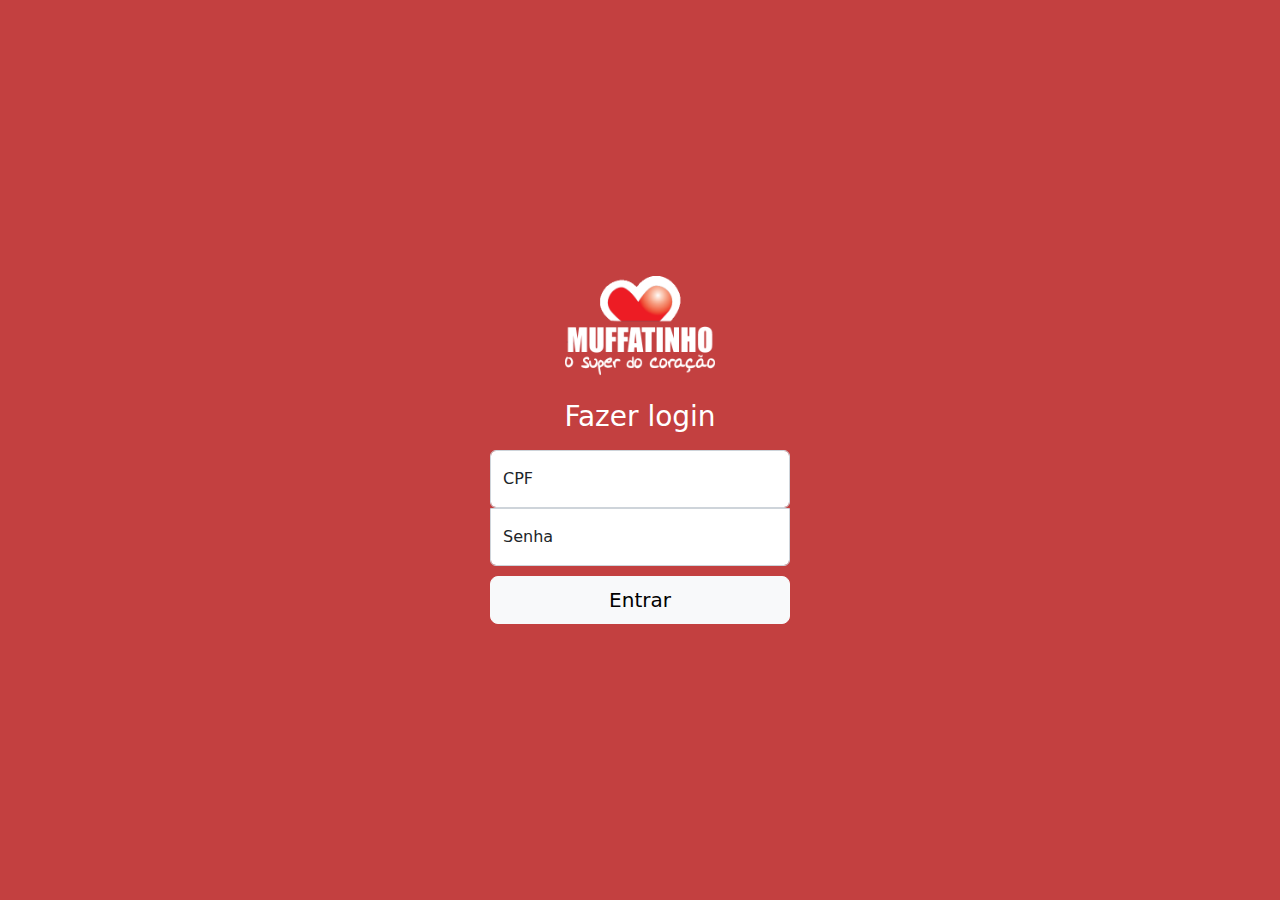
<file: index/index.html>
<!doctype html>
<html lang="en">

<head>
  <meta charset="utf-8">
  <meta name="viewport" content="width=device-width, initial-scale=1">
  <title>Supermercado Muffatinho</title>
  <link href="../assets/dist/css/bootstrap.min.css" rel="stylesheet">
  <script type="text/javascript" src="/js/funcgenericas.js"></script>
  <link href="css/style.css" rel="stylesheet">
</head>

<body class="text-center">

  <main class="form-signin w-100 m-auto">
    <form class="form" id= "form">
      <img class="mb-4" src="img/muffatinho.png" alt="" width="150" height="100">
      <h1 class="h3 mb-3 fw-normal">Fazer login</h1>

      <div class="form-floating">
        <input type="text" class="form-control" id="floatingInput cpf" placeholder="CPF">
        <label for="floatingInput">CPF</label>
      </div>
      <div class="form-floating ">
        <input type="password" class="form-control" id="floatingPassword password" placeholder="senha" onkeypress="return onlynumber();">
        <label for="floatingPassword">Senha</label>
      </div>
      <div class="msg"></div>
      </div>
      <button type="button" class="w-100 btn btn-lg btn-light" id="btnLogin">Entrar</button>
    </form>
    <script src="/js/login.js"></script>
    <script>
let botaoLogin = document.querySelector('#btnLogin');

botaoLogin.addEventListener('click', () => {
    window.location.href="/Homepage/homepage.html";
})
</script>
  </main>
</body>

</html>
</file>
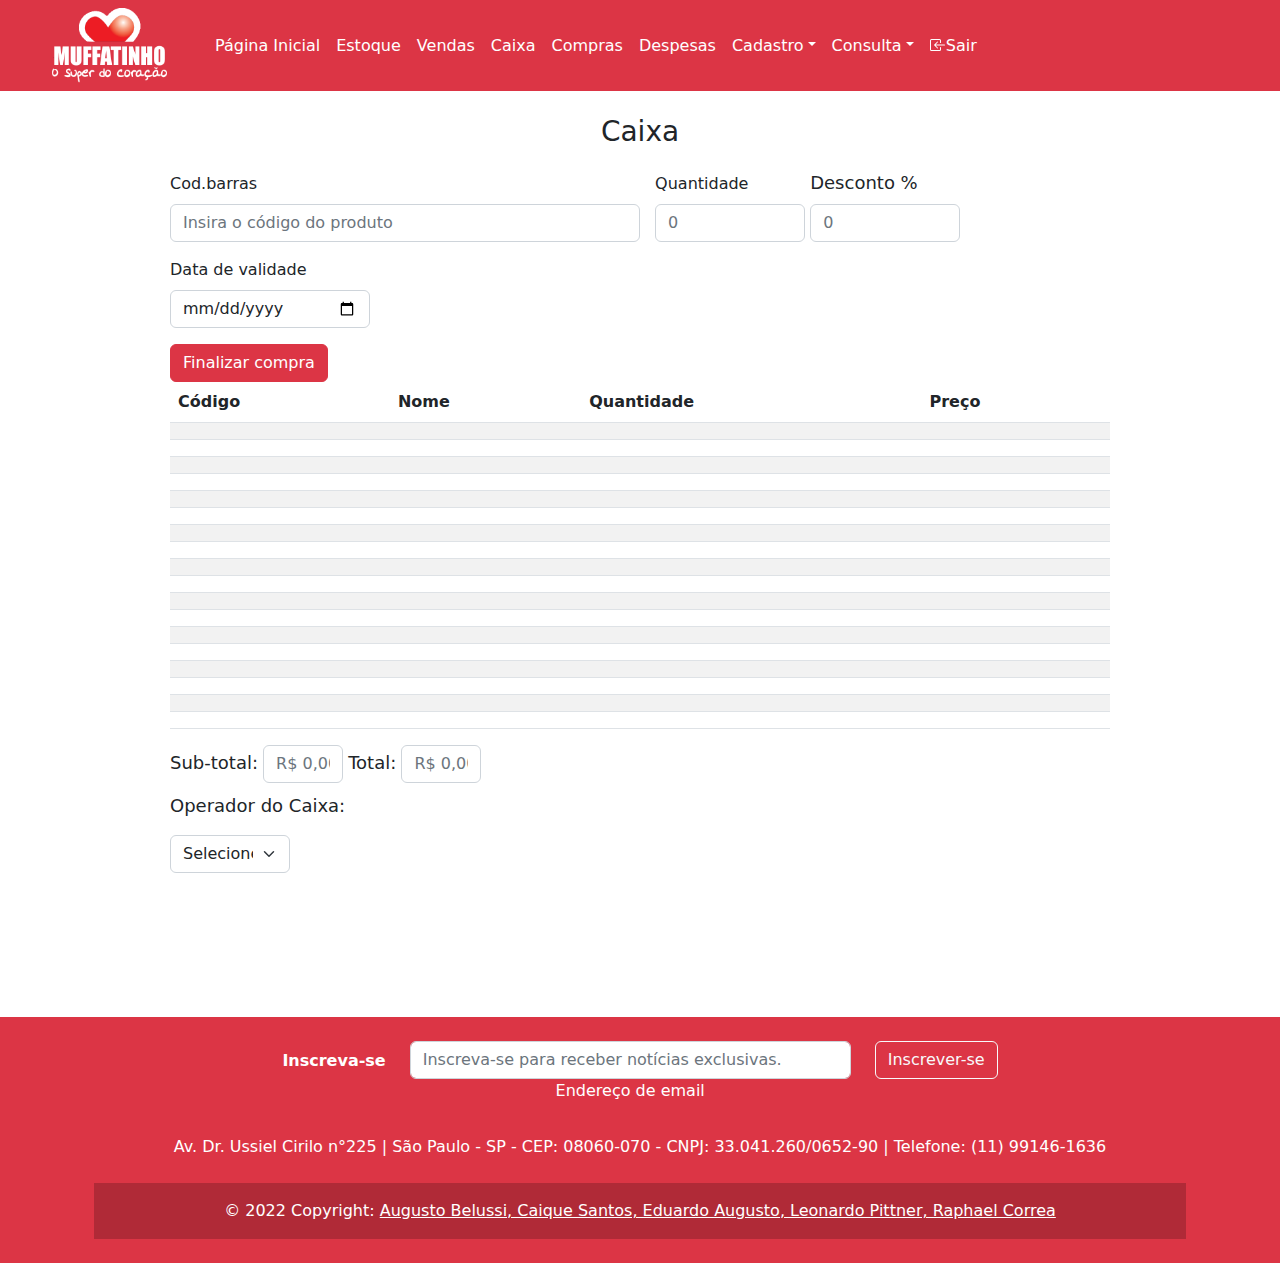
<file: caixa/caixa.html>
<!doctype html>
<html lang="en">

<head>
    <meta charset="utf-8">
    <meta name="viewport" content="width=device-width, initial-scale=1">
    <title>Supermercado Muffatinho</title>
    <link href="../assets/dist/css/bootstrap.min.css" rel="stylesheet">
    <link href="css/style.css" rel="stylesheet">
    <script type="text/javascript" src="/js/funcgenericas.js"></script>
</head>
<body>

    <header class="col-12 col-sm-12 col-md-12 col-lg-12 col-xl-12">
  
      <nav class="navbar navbar-expand-lg navbar-dark bg-danger" aria-label="Fifth navbar example">
          <div class="container-fluid">
              <div class="div-logo">
                  <img src="../index/img/muffatinho.png" alt="mdo" width="115" height="75"
                      class="rounded float-start">
                  </a>
              </div>
              <button class="navbar-toggler" type="button" data-bs-toggle="collapse"
                  data-bs-target="#navbarsExample05" aria-controls="navbarsExample05" aria-expanded="false"
                  aria-label="Toggle navigation">
                  <span class="navbar-toggler-icon"></span>
              </button>
  
              <div class="collapse navbar-collapse" id="navbarsExample05">
                  <ul class="navbar-nav me-auto mb-2 mb-lg-0">
                      <li class="nav-item">
                          <a class="nav-link active" aria-current="page" href="/Homepage/homepage.html">
                              Página
                              Inicial</a>
                      </li>
                      <li class="nav-item">
                        <a class="nav-link active" aria-current="page" href="/Estoque/estoque.html">Estoque</a>
                      </li>
                      <li class="nav-item">
                          <a class="nav-link active" aria-current="page" href="/Vendas/vendas.html">Vendas</a>
                      </li>
                      <li class="nav-item">
                          <a class="nav-link active" aria-current="page" href="/caixa/caixa.html">Caixa</a>
                      </li>
                      <li class="nav-item">
                          <a class="nav-link active" aria-current="page" href="/Compras/compras.html">Compras</a>
                      </li>
                      <li class="nav-item">
                          <a class="nav-link active" aria-current="page" href="/despesas/despesas.html">Despesas</a>
                      </li>
                      <li class="nav-item dropdown">
                          <a class="nav-link dropdown-toggle active" href="#" id="dropdown05" data-bs-toggle="dropdown"
                            aria-expanded="false">Cadastro</a>
                          <ul class="dropdown-menu" aria-labelledby="dropdown05">
                            <li><a class="dropdown-item" href="/Cadastro/Funcionarios/funcionarios.html">Funcionarios</a></li>
                            <li><a class="dropdown-item" href="/Cadastro/Fornecedores/fornecedor.html">Fornecedores</a></li>
                          </ul>
                          <li class="nav-item dropdown">
                              <a class="nav-link dropdown-toggle active" href="#" id="dropdown05" data-bs-toggle="dropdown"
                                aria-expanded="false">Consulta</a>
                              <ul class="dropdown-menu" aria-labelledby="dropdown05">
                                <li><a class="dropdown-item" href="/Consulta/ConsultaFunc.html">Funcionarios</a></li>
                                <li><a class="dropdown-item" href="/Consulta/ConsultaForncedores.html">Fornecedores</a></li>
                              </ul>
                      <li class="nav-item" id="sair">
                        <a class="nav-link active" aria-current="page" href="/index/index.html"><svg
                                  xmlns="http://www.w3.org/2000/svg" width="16" height="16" fill="currentColor"
                                  class="bi bi-box-arrow-in-left" viewBox="0 0 16 16">
                                  <path fill-rule="evenodd"
                                      d="M10 3.5a.5.5 0 0 0-.5-.5h-8a.5.5 0 0 0-.5.5v9a.5.5 0 0 0 .5.5h8a.5.5 0 0 0 .5-.5v-2a.5.5 0 0 1 1 0v2A1.5 1.5 0 0 1 9.5 14h-8A1.5 1.5 0 0 1 0 12.5v-9A1.5 1.5 0 0 1 1.5 2h8A1.5 1.5 0 0 1 11 3.5v2a.5.5 0 0 1-1 0v-2z" />
                                  <path fill-rule="evenodd"
                                      d="M4.146 8.354a.5.5 0 0 1 0-.708l3-3a.5.5 0 1 1 .708.708L5.707 7.5H14.5a.5.5 0 0 1 0 1H5.707l2.147 2.146a.5.5 0 0 1-.708.708l-3-3z" />
                              </svg>Sair</a>
                      </li>
                  </ul>
              </div>
          </div>
      </nav>
      </header>
      
    <main>
        <p class="title">Caixa</p>
        <ul id="mensagens-erro"></ul>
        <form>
        <div class="mb-3 metadeTamanho">
            <label for="exampleFormControlInput1" class="form-label">Cod.barras</label>
            <input type="descricao" class="form-control" id="codBarras" placeholder="Insira o código do produto" onkeypress="return onlynumber();">
        </div>
        <div class="mb-3 qtd">
            <label for="exampleFormControlInput1" class="form-label">Quantidade</label>
            <input type="qtd" class="form-control" id="quantidade" placeholder="0" onkeypress="return onlynumber();">
        </div>
        <div class="mb-3 desconto">
            <label for="exampleFormControlInput1" class="form-label">Desconto %</label>
            <input type="qtd" class="form-control" id="desconto" placeholder="0" onkeypress="return onlynumber();">
        </div>
        <div class="mb-3 dtvld">
            <label for="exampleFormControlInput1" class="form-label">Data de validade</label>
            <input type="date" class="form-control" id="dtValidade">
        </div>
        <br>
        <input type="submit" class="btn btn-danger " id="btnFinaliza" value="Finalizar compra"></input>
        </form>

        <table class="table table-striped">
            <thead>
                <tr>
                    <th scope="col">Código</th>
                    <th scope="col">Nome</th>
                    <th scope="col">Quantidade</th>
                    <th scope="col">Preço</th>
                </tr>
            </thead>
            <tbody>
                <tr>
                    <td></td>
                    <td></td>
                    <td></td>
                    <td></td>
                </tr>
                <tr>
                    <td></td>
                    <td></td>
                    <td></td>
                    <td></td>
                </tr>
                <tr>
                    <td></td>
                    <td></td>
                    <td></td>
                    <td></td>
                </tr>
                <tr>
                    <td></td>
                    <td></td>
                    <td></td>
                    <td></td>
                </tr>
                <tr>
                    <td></td>
                    <td></td>
                    <td></td>
                    <td></td>
                </tr>
                <tr>
                    <td></td>
                    <td></td>
                    <td></td>
                    <td></td>
                </tr>
                <tr>
                    <td></td>
                    <td></td>
                    <td></td>
                    <td></td>
                </tr>
                <tr>
                    <td></td>
                    <td></td>
                    <td></td>
                    <td></td>
                </tr>
                <tr>
                    <td></td>
                    <td></td>
                    <td></td>
                    <td></td>
                </tr>
                <tr>
                    <td></td>
                    <td></td>
                    <td></td>
                    <td></td>
                </tr>
                <tr>
                    <td></td>
                    <td></td>
                    <td></td>
                    <td></td>
                </tr>
                <tr>
                    <td></td>
                    <td></td>
                    <td></td>
                    <td></td>
                </tr>
                <tr>
                    <td></td>
                    <td></td>
                    <td></td>
                    <td></td>
                </tr>
                <tr>
                    <td></td>
                    <td></td>
                    <td></td>
                    <td></td>
                </tr>
                <tr>
                    <td></td>
                    <td></td>
                    <td></td>
                    <td></td>
                </tr>
                <tr>
                    <td></td>
                    <td></td>
                    <td></td>
                    <td></td>
                </tr>
                <tr>
                    <td></td>
                    <td></td>
                    <td></td>
                    <td></td>
                </tr>
                <tr>
                    <td colspan="3"></td>
                    <td></td>
                </tr>
            </tbody>
        </table>
        <div>
            <p class="subtotal">Sub-total:</p>
            <input type="desc" class="form-control desc" id="exampleFormControlInput1" placeholder="R$ 0,00" onkeypress="return onlynumber();">
            <p class="total">Total:</p>
            <input type="desc" class="form-control desc" id="exampleFormControlInput1" placeholder="R$ 0,00" onkeypress="return onlynumber();">
        </div>
        <p class="caixa">Operador do Caixa:</p>
        <select class="form-select" aria-label="Default select example">
            <option selected>Selecione</option>
            <option value="1">Operador 1</option>
            <option value="2">Operador 2</option>
            <option value="3">Operador 3</option>
        </select>
        <br>
        </main>
   
    <footer class="bg-danger text-center text-white">

        <div class="container p-4">
            <section class="">
                <form action="">
                    <div class="row d-flex justify-content-center">
                        <div class="col-auto">
                            <p class="pt-2">
                                <strong>Inscreva-se</strong>
                            </p>
                        </div>
                        <div class="col-md-5 col-12">
                            <div class="form-outline form-white mb-4">
                                <input type="email" id="form5Example21" class="form-control"
                                    placeholder="Inscreva-se para receber notícias exclusivas." />
                                <label class="form-label" for="form5Example21">Endereço de email</label>
                            </div>
                        </div>
                        <div class="col-auto">
                            <button type="submit" class="btn btn-outline-light mb-4">
                                Inscrever-se
                            </button>
                        </div>
                    </div>
                </form>
            </section>
            <section class="mb-4">
                <p>
                    Av. Dr. Ussiel Cirilo n°225 |

                    São Paulo - SP -

                    CEP: 08060-070 -

                    CNPJ: 33.041.260/0652-90 |

                    Telefone: (11) 99146-1636
                </p>
            </section>
            <div class="text-center p-3" style="background-color: rgba(0, 0, 0, 0.2);">
                © 2022 Copyright:
                <a class="text-white" href="https://mdbootstrap.com/">Augusto Belussi, Caique Santos, Eduardo Augusto, Leonardo Pittner, Raphael Correa</a>
            </div>
    </footer>
    <script src="../assets/dist/js/bootstrap.bundle.min.js"></script>
    <script src="/caixa/js/validacaoCaixa.js"></script>
</body>

</html>
</file>
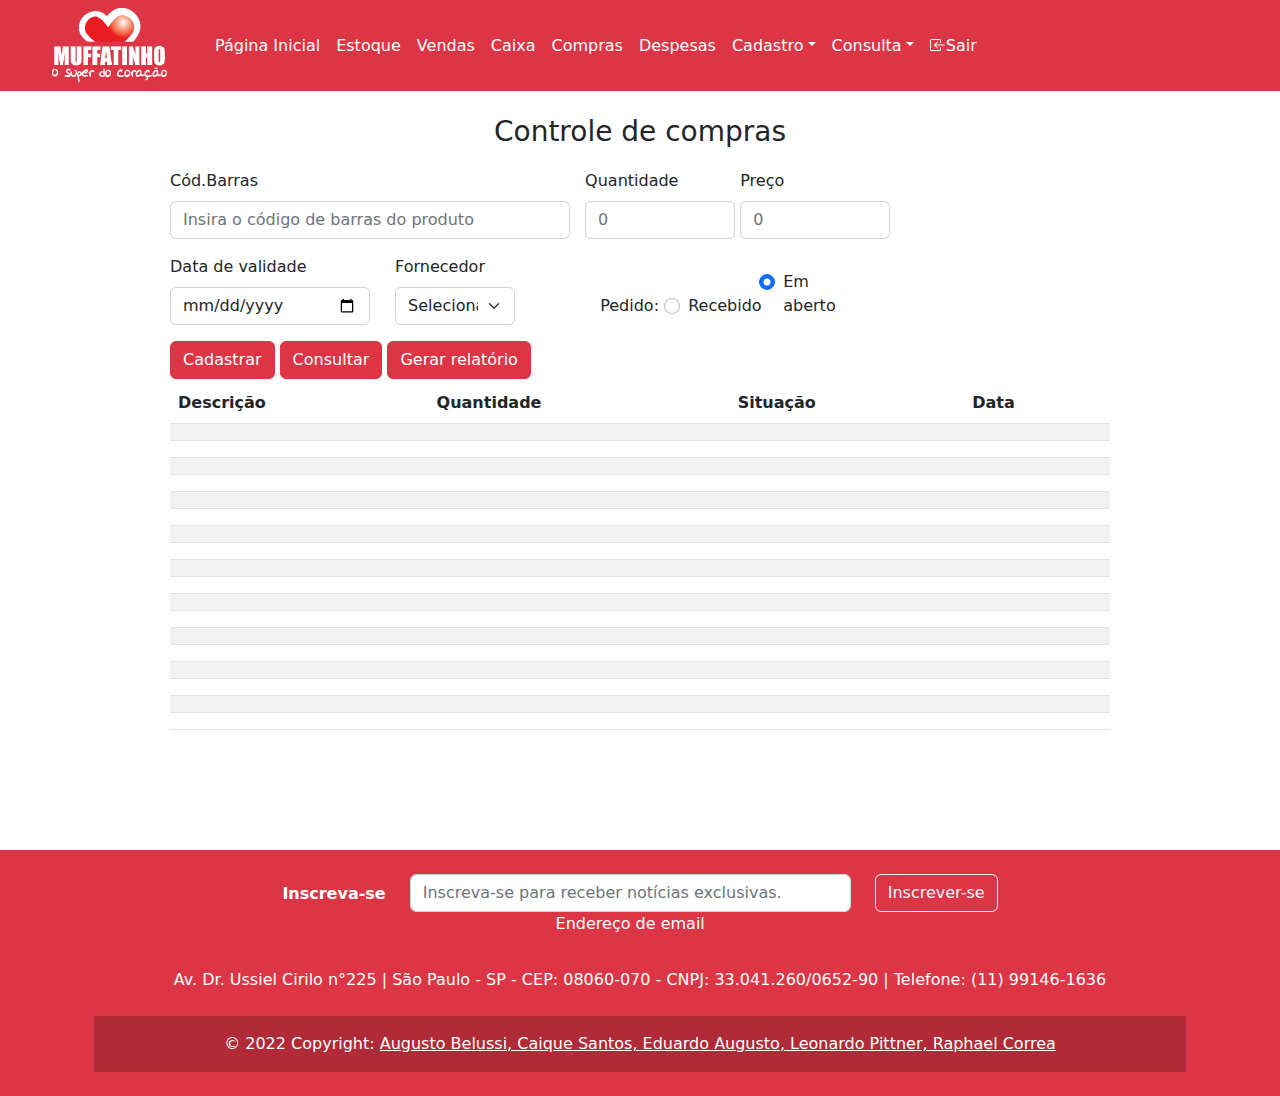
<file: Compras/compras.html>
<!doctype html>
<html lang="en">

<head>
    <meta charset="utf-8">
    <meta name="viewport" content="width=device-width, initial-scale=1">
    <title>Supermercado Muffatinho</title>
    <link href="../assets/dist/css/bootstrap.min.css" rel="stylesheet">
    <link href="css/style.css" rel="stylesheet">
    <script type="text/javascript" src="/js/funcgenericas.js"></script>
</head>

<body>

    <header class="col-12 col-sm-12 col-md-12 col-lg-12 col-xl-12">
  
      <nav class="navbar navbar-expand-lg navbar-dark bg-danger" aria-label="Fifth navbar example">
          <div class="container-fluid">
              <div class="div-logo">
                  <img src="../index/img/muffatinho.png" alt="mdo" width="115" height="75"
                      class="rounded float-start">
                  </a>
              </div>
              <button class="navbar-toggler" type="button" data-bs-toggle="collapse"
                  data-bs-target="#navbarsExample05" aria-controls="navbarsExample05" aria-expanded="false"
                  aria-label="Toggle navigation">
                  <span class="navbar-toggler-icon"></span>
              </button>
  
              <div class="collapse navbar-collapse" id="navbarsExample05">
                  <ul class="navbar-nav me-auto mb-2 mb-lg-0">
                      <li class="nav-item">
                          <a class="nav-link active" aria-current="page" href="/Homepage/homepage.html">
                              Página
                              Inicial</a>
                      </li>
                      <li class="nav-item">
                        <a class="nav-link active" aria-current="page" href="/Estoque/estoque.html">Estoque</a>
                      </li>
                      <li class="nav-item">
                          <a class="nav-link active" aria-current="page" href="/Vendas/vendas.html">Vendas</a>
                      </li>
                      <li class="nav-item">
                          <a class="nav-link active" aria-current="page" href="/caixa/caixa.html">Caixa</a>
                      </li>
                      <li class="nav-item">
                          <a class="nav-link active" aria-current="page" href="/Compras/compras.html">Compras</a>
                      </li>
                      <li class="nav-item">
                          <a class="nav-link active" aria-current="page" href="/despesas/despesas.html">Despesas</a>
                      </li>
                      <li class="nav-item dropdown">
                          <a class="nav-link dropdown-toggle active" href="#" id="dropdown05" data-bs-toggle="dropdown"
                            aria-expanded="false">Cadastro</a>
                          <ul class="dropdown-menu" aria-labelledby="dropdown05">
                            <li><a class="dropdown-item" href="/Cadastro/Funcionarios/funcionarios.html">Funcionarios</a></li>
                            <li><a class="dropdown-item" href="/Cadastro/Fornecedores/fornecedor.html">Fornecedores</a></li>
                          </ul>
                          <li class="nav-item dropdown">
                              <a class="nav-link dropdown-toggle active" href="#" id="dropdown05" data-bs-toggle="dropdown"
                                aria-expanded="false">Consulta</a>
                              <ul class="dropdown-menu" aria-labelledby="dropdown05">
                                <li><a class="dropdown-item" href="/Consulta/ConsultaFunc.html">Funcionarios</a></li>
                                <li><a class="dropdown-item" href="/Consulta/ConsultaForncedores.html">Fornecedores</a></li>
                              </ul>
                      <li class="nav-item" id="sair">
                        <a class="nav-link active" aria-current="page" href="/index/index.html"><svg
                                  xmlns="http://www.w3.org/2000/svg" width="16" height="16" fill="currentColor"
                                  class="bi bi-box-arrow-in-left" viewBox="0 0 16 16">
                                  <path fill-rule="evenodd"
                                      d="M10 3.5a.5.5 0 0 0-.5-.5h-8a.5.5 0 0 0-.5.5v9a.5.5 0 0 0 .5.5h8a.5.5 0 0 0 .5-.5v-2a.5.5 0 0 1 1 0v2A1.5 1.5 0 0 1 9.5 14h-8A1.5 1.5 0 0 1 0 12.5v-9A1.5 1.5 0 0 1 1.5 2h8A1.5 1.5 0 0 1 11 3.5v2a.5.5 0 0 1-1 0v-2z" />
                                  <path fill-rule="evenodd"
                                      d="M4.146 8.354a.5.5 0 0 1 0-.708l3-3a.5.5 0 1 1 .708.708L5.707 7.5H14.5a.5.5 0 0 1 0 1H5.707l2.147 2.146a.5.5 0 0 1-.708.708l-3-3z" />
                              </svg>Sair</a>
                      </li>
                  </ul>
              </div>
          </div>
      </nav>
      </header>
      
    <main>
        <p class="title">Controle de compras</p>
        <ul id="mensagens-erro"></ul>
        <form>
        <div class="mb-3">
            <label for="validationCustomUsername" class="form-label">Cód.Barras</label>
            <input type="descricao" class="form-control" id="codBarras" placeholder="Insira o código de barras do produto" onkeypress="return onlynumber();">
        </div>
        <div class="mb-3 qtd" >
            <label for="validationCustomUsername" class="form-label">Quantidade</label>
            <input type="descricao" class="form-control" id="quantidade" placeholder="0" onkeypress="return onlynumber();">
        </div>
        <div class="mb-3 preco">
            <label for="exampleFormControlInput1" class="form-label">Preço</label>
            <input type="qtd" class="form-control" id="preco" placeholder="0" onkeypress="return onlynumber();">
        </div>
        <div class="mb-3 dtvld">
            <label for="exampleFormControlInput1" class="form-label">Data de validade</label>
            <input type="date" class="form-control" id="dtValidade">
            
        </div>
        <div class="mb-3 fornecedor">
        <label for="exampleFormControlInput1" class="form-label">Fornecedor</label>
        <select class="form-select" aria-label="Default select example">
            <option value="0" disabled selected>Selecionar</option>
            <option value="1">1</option>
            <option value="2">2</option>
            <option value="3">3</option>
          </select>
          </div>
       
          <p class="pedido">Pedido:</p> 
          <div class="form-check">
            <input class="form-check-input" type="radio" name="flexRadioDefault" id="flexRadioDefault1">
            <label class="form-check-label" for="flexRadioDefault1">
                Recebido
            </label> 
        </div>
        <div class="form-check">
            <input class="form-check-input" type="radio" name="flexRadioDefault" id="flexRadioDefault2" checked>
            <label class="form-check-label" for="flexRadioDefault2">
                Em aberto
            </label> 
        </div>
    <br>
    <input type="submit" class="btn btn-danger " id="btnCadastra" value="Cadastrar"></input>
          <button type="button" class="btn btn-danger btn-consultar">Consultar</button>
          <button type="button" class="btn btn-danger btn-relatorio">Gerar relatório</button>
          </form>

          <table class="table table-striped">
          <thead>
            <tr>
                <th scope="col">Descrição</th>
                <th scope="col">Quantidade</th>
                <th scope="col">Situação</th>
                <th scope="col">Data</th>
            </tr>
        </thead>
        <tbody>
            <tr>
                <td></td>
                <td></td>
                <td></td>
                <td></td>
            </tr>
            <tr>
                <td></td>
                <td></td>
                <td></td>
                <td></td>
            </tr>
            <tr>
                <td></td>
                <td></td>
                <td></td>
                <td></td>
            </tr>
            <tr>
                <td></td>
                <td></td>
                <td></td>
                <td></td>
            </tr>
            <tr>
                <td></td>
                <td></td>
                <td></td>
                <td></td>
            </tr>
            <tr>
                <td></td>
                <td></td>
                <td></td>
                <td></td>
            </tr>
            <tr>
                <td></td>
                <td></td>
                <td></td>
                <td></td>
            </tr>
            <tr>
                <td></td>
                <td></td>
                <td></td>
                <td></td>
            </tr>
            <tr>
                <td></td>
                <td></td>
                <td></td>
                <td></td>
            </tr>
            <tr>
                <td></td>
                <td></td>
                <td></td>
                <td></td>
            </tr>
            <tr>
                <td></td>
                <td></td>
                <td></td>
                <td></td>
            </tr>
            <tr>
                <td></td>
                <td></td>
                <td></td>
                <td></td>
            </tr>
            <tr>
                <td></td>
                <td></td>
                <td></td>
                <td></td>
            </tr>
            <tr>
                <td></td>
                <td></td>
                <td></td>
                <td></td>
            </tr>
            <tr>
                <td></td>
                <td></td>
                <td></td>
                <td></td>
            </tr>
            <tr>
                <td></td>
                <td></td>
                <td></td>
                <td></td>
            </tr>
            <tr>
                <td></td>
                <td></td>
                <td></td>
                <td></td>
            </tr>
            <tr>
                <td colspan="3"></td>
                <td></td>
            </tr>
            </tbody>
            </table>
    </main>
    <footer class="bg-danger text-center text-white">

        <div class="container p-4">
           <section class="">
            <form action="">
              <div class="row d-flex justify-content-center">
                <div class="col-auto">
                  <p class="pt-2">
                    <strong>Inscreva-se</strong>
                  </p>
                </div>
                <div class="col-md-5 col-12">
                  <div class="form-outline form-white mb-4">
                    <input type="email" id="form5Example21" class="form-control" placeholder="Inscreva-se para receber notícias exclusivas."/>
                    <label class="form-label" for="form5Example21">Endereço de email</label>
                  </div>
                </div>
                <div class="col-auto">
                  <button type="submit" class="btn btn-outline-light mb-4">
                    Inscrever-se
                  </button>
                </div>
              </div>
            </form>
          </section>
          <section class="mb-4">
            <p>
              Av. Dr. Ussiel Cirilo n°225 |
    
              São Paulo - SP -
              
              CEP: 08060-070 -
              
              CNPJ: 33.041.260/0652-90 |
                        
              Telefone: (11) 99146-1636
            </p>
          </section>
        <div class="text-center p-3" style="background-color: rgba(0, 0, 0, 0.2);">
          © 2022 Copyright:
          <a class="text-white" href="https://mdbootstrap.com/">Augusto Belussi, Caique Santos, Eduardo Augusto, Leonardo Pittner, Raphael Correa</a>
      </footer>
    <script src="../assets/dist/js/bootstrap.bundle.min.js"></script>
    <script src="/Compras/js/validacaoCompras.js"></script>

    </body>
</html>
</file>
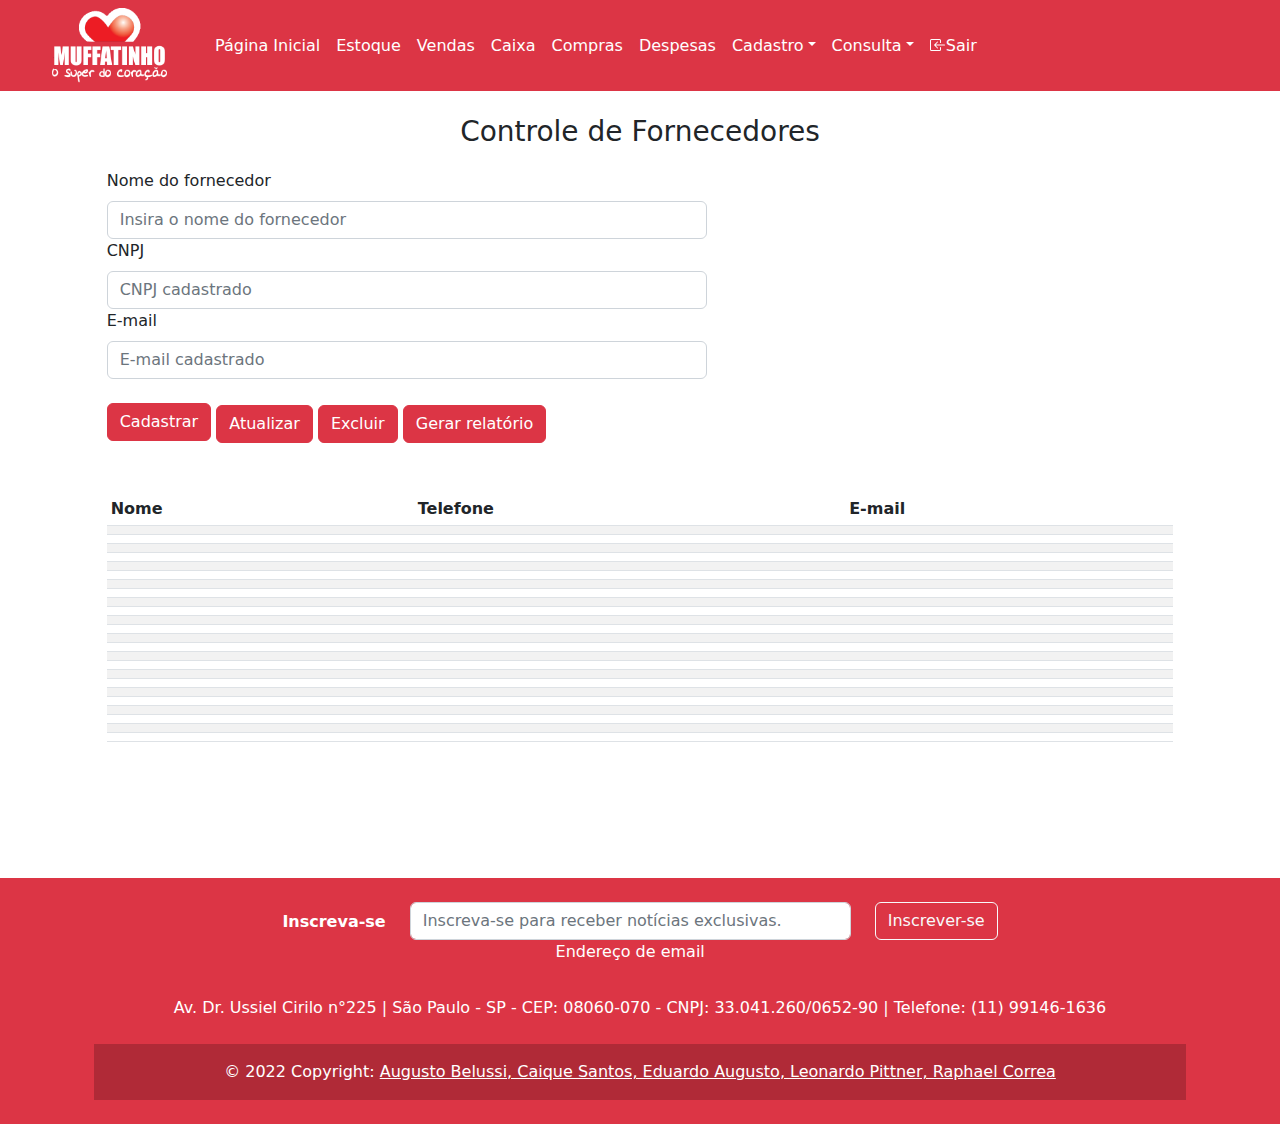
<file: Consulta/ConsultaForncedores.html>
<!doctype html>
<html lang="en">

<head>
    <meta charset="utf-8">
    <meta name="viewport" content="width=device-width, initial-scale=1">
    <title>Supermercado Muffatinho</title>
    <link href="../assets/dist/css/bootstrap.min.css" rel="stylesheet">
    <script type="text/javascript" src="/js/funcgenericas.js"></script>
    <link href="css/style.css" rel="stylesheet">
</head>
<body>

    <header class="col-12 col-sm-12 col-md-12 col-lg-12 col-xl-12">
  
      <nav class="navbar navbar-expand-lg navbar-dark bg-danger" aria-label="Fifth navbar example">
          <div class="container-fluid">
              <div class="div-logo">
                  <img src="../index/img/muffatinho.png" alt="mdo" width="115" height="75"
                      class="rounded float-start">
                  </a>
              </div>
              <button class="navbar-toggler" type="button" data-bs-toggle="collapse"
                  data-bs-target="#navbarsExample05" aria-controls="navbarsExample05" aria-expanded="false"
                  aria-label="Toggle navigation">
                  <span class="navbar-toggler-icon"></span>
              </button>
  
              <div class="collapse navbar-collapse" id="navbarsExample05">
                  <ul class="navbar-nav me-auto mb-2 mb-lg-0">
                      <li class="nav-item">
                          <a class="nav-link active" aria-current="page" href="/Homepage/homepage.html">
                              Página
                              Inicial</a>
                      </li>
                      <li class="nav-item">
                        <a class="nav-link active" aria-current="page" href="/Estoque/estoque.html">Estoque</a>
                      </li>
                      <li class="nav-item">
                          <a class="nav-link active" aria-current="page" href="/Vendas/vendas.html">Vendas</a>
                      </li>
                      <li class="nav-item">
                          <a class="nav-link active" aria-current="page" href="/caixa/caixa.html">Caixa</a>
                      </li>
                      <li class="nav-item">
                          <a class="nav-link active" aria-current="page" href="/Compras/compras.html">Compras</a>
                      </li>
                      <li class="nav-item">
                          <a class="nav-link active" aria-current="page" href="/despesas/despesas.html">Despesas</a>
                      </li>
                      <li class="nav-item dropdown">
                          <a class="nav-link dropdown-toggle active" href="#" id="dropdown05" data-bs-toggle="dropdown"
                            aria-expanded="false">Cadastro</a>
                          <ul class="dropdown-menu" aria-labelledby="dropdown05">
                            <li><a class="dropdown-item" href="/Cadastro/Funcionarios/funcionarios.html">Funcionarios</a></li>
                            <li><a class="dropdown-item" href="/Cadastro/Fornecedores/fornecedor.html">Fornecedores</a></li>
                          </ul>
                          <li class="nav-item dropdown">
                              <a class="nav-link dropdown-toggle active" href="#" id="dropdown05" data-bs-toggle="dropdown"
                                aria-expanded="false">Consulta</a>
                              <ul class="dropdown-menu" aria-labelledby="dropdown05">
                                <li><a class="dropdown-item" href="/Consulta/ConsultaFunc.html">Funcionarios</a></li>
                                <li><a class="dropdown-item" href="/Consulta/ConsultaForncedores.html">Fornecedores</a></li>
                              </ul>
                      <li class="nav-item" id="sair">
                        <a class="nav-link active" aria-current="page" href="/index/index.html"><svg
                                  xmlns="http://www.w3.org/2000/svg" width="16" height="16" fill="currentColor"
                                  class="bi bi-box-arrow-in-left" viewBox="0 0 16 16">
                                  <path fill-rule="evenodd"
                                      d="M10 3.5a.5.5 0 0 0-.5-.5h-8a.5.5 0 0 0-.5.5v9a.5.5 0 0 0 .5.5h8a.5.5 0 0 0 .5-.5v-2a.5.5 0 0 1 1 0v2A1.5 1.5 0 0 1 9.5 14h-8A1.5 1.5 0 0 1 0 12.5v-9A1.5 1.5 0 0 1 1.5 2h8A1.5 1.5 0 0 1 11 3.5v2a.5.5 0 0 1-1 0v-2z" />
                                  <path fill-rule="evenodd"
                                      d="M4.146 8.354a.5.5 0 0 1 0-.708l3-3a.5.5 0 1 1 .708.708L5.707 7.5H14.5a.5.5 0 0 1 0 1H5.707l2.147 2.146a.5.5 0 0 1-.708.708l-3-3z" />
                              </svg>Sair</a>
                      </li>
                  </ul>
              </div>
          </div>
      </nav>
      </header>
      
    <main class="col-11 col-sm col-md-11 col-lg-12 col-xl-10">
        <ul id="mensagens-erro"></ul>
        <form>
        <p class="title">Controle de Fornecedores</p>
        <div class="metadeTamanho">
            <label for="validationCustomUsername" class="form-label">Nome do fornecedor</label>
            <input type="text" class="form-control metadeTamanho" id="nomeForn" placeholder="Insira o nome do fornecedor">
        </div>
        <div class="metadeTamanho">
            <label for="validationCustomUsername" class="form-label">CNPJ</label>
            <input  class="form-control metadeTamanho" id="CNPJ" placeholder="CNPJ cadastrado" onkeypress="return onlynumber();">
        </div>
        <div class="metadeTamanho">
            <label for="validationCustomUsername" class="form-label">E-mail</label>
            <input  class="form-control metadeTamanho" id="email" placeholder="E-mail cadastrado">
        </div>
        <br>
        <input type="submit" class="btn btn-danger btn-estoque" id="btnCadastra" value="Cadastrar"></input>
        <button onclick="produto.atualizar" type="button" class="btn btn-danger">Atualizar</button>
        <button onclick="produto.excluir" type="button" class="btn btn-danger">Excluir</button>
        <button type="button" class="btn btn-danger">Gerar relatório</button>
        </form>
        <br> 
        <br> 
        <div class="table-responsive">
            <table class="table table-striped table-sm">
                <thead>
                    <tr>
                        <th scope="col">Nome</th>
                        <th scope="col">Telefone</th>
                        <th scope="col">E-mail</th>
                    </tr>
                </thead>
                <tbody id="tbody" >
                    <tr>
                        <td></td>
                        <td></td>
                        <td></td>
                    </tr>
                    <tr>
                        <td></td>
                        <td></td>
                        <td></td>
                    </tr>
                    <tr>
                        <td colspan="2"></td>
                        <td></td>
                    </tr>
                    <tr>
                        <td></td>
                        <td></td>
                        <td></td>
                    </tr>
                    <tr>
                        <td></td>
                        <td></td>
                        <td></td>
                    </tr>
                    <tr>
                        <td colspan="2"></td>
                        <td></td>
                    </tr>
                    <tr>
                        <td></td>
                        <td></td>
                        <td></td>
                    </tr>
                    <tr>
                        <td></td>
                        <td></td>
                        <td></td>
                    </tr>
                    <tr>
                        <td colspan="2"></td>
                        <td></td>
                    </tr>
                    <tr>
                        <td></td>
                        <td></td>
                        <td></td>
                    </tr>
                    <tr>
                        <td></td>
                        <td></td>
                        <td></td>
                    </tr>
                    <tr>
                        <td colspan="2"></td>
                        <td></td>
                    </tr>
                    <tr>
                        <td></td>
                        <td></td>
                        <td></td>
                    </tr>
                    <tr>
                        <td></td>
                        <td></td>
                        <td></td>
                    </tr>
                    <tr>
                        <td colspan="2"></td>
                        <td></td>
                    </tr>
                    <tr>
                        <td></td>
                        <td></td>
                        <td></td>
                    </tr>
                    <tr>
                        <td></td>
                        <td></td>
                        <td></td>
                    </tr>
                    <tr>
                        <td colspan="2"></td>
                        <td></td>
                    </tr>
                    <tr>
                        <td></td>
                        <td></td>
                        <td></td>
                    </tr>
                    <tr>
                        <td></td>
                        <td></td>
                        <td></td>
                    </tr>
                    <tr>
                        <td colspan="2"></td>
                        <td></td>
                    </tr>
                    <tr>
                        <td></td>
                        <td></td>
                        <td></td>
                    </tr>
                    <tr>
                        <td></td>
                        <td></td>
                        <td></td>
                    </tr>
                    <tr>
                        <td colspan="2"></td>
                        <td></td>
                    </tr>
                </tbody>
            </table>
        </div>

    </main>
    <footer class="bg-danger text-center text-white">

        <div class="container p-4">
            <section class="">
                <form action="">
                    <div class="row d-flex justify-content-center">
                        <div class="col-auto">
                            <p class="pt-2">
                                <strong>Inscreva-se</strong>
                            </p>
                        </div>
                        <div class="col-md-5 col-12">
                            <div class="form-outline form-white mb-4">
                                <input type="email" id="form5Example21" class="form-control"
                                    placeholder="Inscreva-se para receber notícias exclusivas." />
                                <label class="form-label" for="form5Example21">Endereço de email</label>
                            </div>
                        </div>
                        <div class="col-auto">
                            <button type="submit" class="btn btn-outline-light mb-4">
                                Inscrever-se
                            </button>
                        </div>
                    </div>
                </form>
            </section>
            <section class="mb-4">
                <p>
                    Av. Dr. Ussiel Cirilo n°225 |

                    São Paulo - SP -

                    CEP: 08060-070 -

                    CNPJ: 33.041.260/0652-90 |

                    Telefone: (11) 99146-1636
                </p>
            </section>
            <div class="text-center p-3" style="background-color: rgba(0, 0, 0, 0.2);">
                © 2022 Copyright:
                <a class="text-white" href="https://mdbootstrap.com/">Augusto Belussi, Caique Santos, Eduardo Augusto,
                    Leonardo Pittner, Raphael Correa</a>
            </div>
    </footer>


    <script src="../assets/dist/js/bootstrap.bundle.min.js"></script>
    <script src="/Consulta/js/validacaoConsultaForn.js"></script>

</body>

</html>
</file>
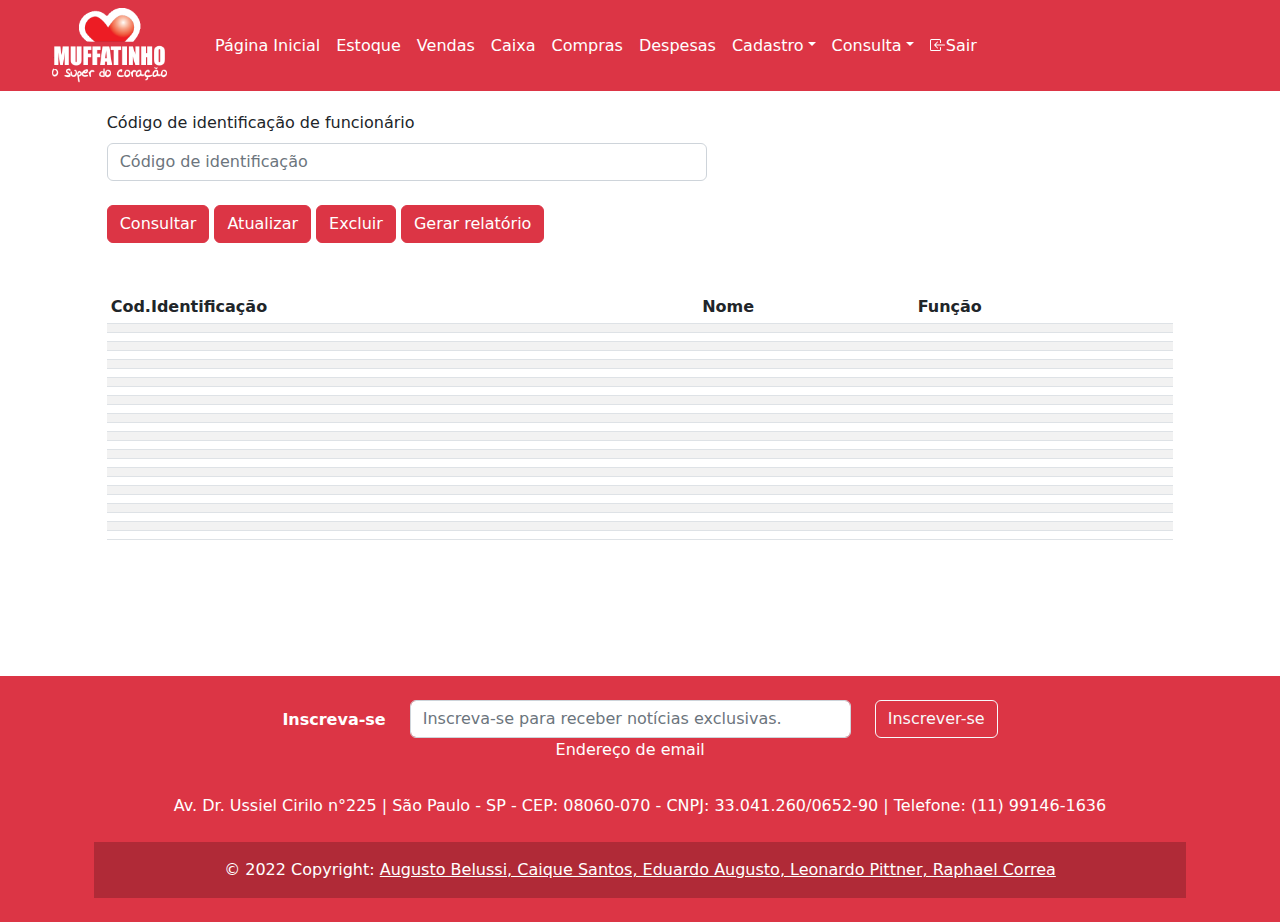
<file: Consulta/ConsultaFunc.html>
<!doctype html>
<html lang="en">

<head>
    <meta charset="utf-8">
    <meta name="viewport" content="width=device-width, initial-scale=1">
    <title>Supermercado Muffatinho</title>
    <link href="../assets/dist/css/bootstrap.min.css" rel="stylesheet">
    <script type="text/javascript" src="/js/funcgenericas.js"></script>
    <link href="css/style.css" rel="stylesheet">
</head>

<body>

    <header class="col-12 col-sm-12 col-md-12 col-lg-12 col-xl-12">
  
      <nav class="navbar navbar-expand-lg navbar-dark bg-danger" aria-label="Fifth navbar example">
          <div class="container-fluid">
              <div class="div-logo">
                  <img src="../index/img/muffatinho.png" alt="mdo" width="115" height="75"
                      class="rounded float-start">
                  </a>
              </div>
              <button class="navbar-toggler" type="button" data-bs-toggle="collapse"
                  data-bs-target="#navbarsExample05" aria-controls="navbarsExample05" aria-expanded="false"
                  aria-label="Toggle navigation">
                  <span class="navbar-toggler-icon"></span>
              </button>
  
              <div class="collapse navbar-collapse" id="navbarsExample05">
                  <ul class="navbar-nav me-auto mb-2 mb-lg-0">
                      <li class="nav-item">
                          <a class="nav-link active" aria-current="page" href="/Homepage/homepage.html">
                              Página
                              Inicial</a>
                      </li>
                      <li class="nav-item">
                        <a class="nav-link active" aria-current="page" href="/Estoque/estoque.html">Estoque</a>
                      </li>
                      <li class="nav-item">
                          <a class="nav-link active" aria-current="page" href="/Vendas/vendas.html">Vendas</a>
                      </li>
                      <li class="nav-item">
                          <a class="nav-link active" aria-current="page" href="/caixa/caixa.html">Caixa</a>
                      </li>
                      <li class="nav-item">
                          <a class="nav-link active" aria-current="page" href="/Compras/compras.html">Compras</a>
                      </li>
                      <li class="nav-item">
                          <a class="nav-link active" aria-current="page" href="/despesas/despesas.html">Despesas</a>
                      </li>
                      <li class="nav-item dropdown">
                          <a class="nav-link dropdown-toggle active" href="#" id="dropdown05" data-bs-toggle="dropdown"
                            aria-expanded="false">Cadastro</a>
                          <ul class="dropdown-menu" aria-labelledby="dropdown05">
                            <li><a class="dropdown-item" href="/Cadastro/Funcionarios/funcionarios.html">Funcionarios</a></li>
                            <li><a class="dropdown-item" href="/Cadastro/Fornecedores/fornecedor.html">Fornecedores</a></li>
                          </ul>
                          <li class="nav-item dropdown">
                              <a class="nav-link dropdown-toggle active" href="#" id="dropdown05" data-bs-toggle="dropdown"
                                aria-expanded="false">Consulta</a>
                              <ul class="dropdown-menu" aria-labelledby="dropdown05">
                                <li><a class="dropdown-item" href="/Consulta/ConsultaFunc.html">Funcionarios</a></li>
                                <li><a class="dropdown-item" href="/Consulta/ConsultaForncedores.html">Fornecedores</a></li>
                              </ul>
                      <li class="nav-item" id="sair">
                        <a class="nav-link active" aria-current="page" href="/index/index.html"><svg
                            xmlns="http://www.w3.org/2000/svg" width="16" height="16" fill="currentColor"
                                  class="bi bi-box-arrow-in-left" viewBox="0 0 16 16">
                                  <path fill-rule="evenodd"
                                      d="M10 3.5a.5.5 0 0 0-.5-.5h-8a.5.5 0 0 0-.5.5v9a.5.5 0 0 0 .5.5h8a.5.5 0 0 0 .5-.5v-2a.5.5 0 0 1 1 0v2A1.5 1.5 0 0 1 9.5 14h-8A1.5 1.5 0 0 1 0 12.5v-9A1.5 1.5 0 0 1 1.5 2h8A1.5 1.5 0 0 1 11 3.5v2a.5.5 0 0 1-1 0v-2z" />
                                  <path fill-rule="evenodd"
                                      d="M4.146 8.354a.5.5 0 0 1 0-.708l3-3a.5.5 0 1 1 .708.708L5.707 7.5H14.5a.5.5 0 0 1 0 1H5.707l2.147 2.146a.5.5 0 0 1-.708.708l-3-3z" />
                              </svg>Sair</a>
                      </li>
                  </ul>
              </div>
          </div>
      </nav>
      </header>
      
    <main class="col-11 col-sm col-md-11 col-lg-12 col-xl-10">
        <ul id="mensagens-erro"></ul>
        <form>
        <div class="metadeTamanho">
            <label for="validationCustomUsername" class="form-label">Código de identificação de funcionário</label>
            <input type="codBarras" class="form-control metadeTamanho" id="CPF" placeholder="Código de identificação" onkeypress="return onlynumber();">
        </div>
        <br>
        <input type="submit" class="btn btn-danger" id="btnConsulta"  value="Consultar"></input>
        <button onclick="produto.atualizar" type="button" class="btn btn-danger">Atualizar</button>
        <button onclick="produto.excluir" type="button" class="btn btn-danger">Excluir</button>
        <button type="button" class="btn btn-danger">Gerar relatório</button>
        </form>
        <br> 
        <br> 
        <div class="table-responsive">
            <table class="table table-striped table-sm">
                <thead>
                    <tr>
                        <th scope="col">Cod.Identificação</th>
                        <th scope="col">Nome</th>
                        <th scope="col">Função</th>
                    </tr>
                </thead>
                <tbody id="tbody" >
                    <tr>
                        <td></td>
                        <td></td>
                        <td></td>
                    </tr>
                    <tr>
                        <td></td>
                        <td></td>
                        <td></td>
                    </tr>
                    <tr>
                        <td colspan="2"></td>
                        <td></td>
                    </tr>
                    <tr>
                        <td></td>
                        <td></td>
                        <td></td>
                    </tr>
                    <tr>
                        <td></td>
                        <td></td>
                        <td></td>
                    </tr>
                    <tr>
                        <td colspan="2"></td>
                        <td></td>
                    </tr>
                    <tr>
                        <td></td>
                        <td></td>
                        <td></td>
                    </tr>
                    <tr>
                        <td></td>
                        <td></td>
                        <td></td>
                    </tr>
                    <tr>
                        <td colspan="2"></td>
                        <td></td>
                    </tr>
                    <tr>
                        <td></td>
                        <td></td>
                        <td></td>
                    </tr>
                    <tr>
                        <td></td>
                        <td></td>
                        <td></td>
                    </tr>
                    <tr>
                        <td colspan="2"></td>
                        <td></td>
                    </tr>
                    <tr>
                        <td></td>
                        <td></td>
                        <td></td>
                    </tr>
                    <tr>
                        <td></td>
                        <td></td>
                        <td></td>
                    </tr>
                    <tr>
                        <td colspan="2"></td>
                        <td></td>
                    </tr>
                    <tr>
                        <td></td>
                        <td></td>
                        <td></td>
                    </tr>
                    <tr>
                        <td></td>
                        <td></td>
                        <td></td>
                    </tr>
                    <tr>
                        <td colspan="2"></td>
                        <td></td>
                    </tr>
                    <tr>
                        <td></td>
                        <td></td>
                        <td></td>
                    </tr>
                    <tr>
                        <td></td>
                        <td></td>
                        <td></td>
                    </tr>
                    <tr>
                        <td colspan="2"></td>
                        <td></td>
                    </tr>
                    <tr>
                        <td></td>
                        <td></td>
                        <td></td>
                    </tr>
                    <tr>
                        <td></td>
                        <td></td>
                        <td></td>
                    </tr>
                    <tr>
                        <td colspan="2"></td>
                        <td></td>
                    </tr>
                </tbody>
            </table>
        </div>

    </main>
    <footer class="bg-danger text-center text-white">

        <div class="container p-4">
            <section class="">
                <form action="">
                    <div class="row d-flex justify-content-center">
                        <div class="col-auto">
                            <p class="pt-2">
                                <strong>Inscreva-se</strong>
                            </p>
                        </div>
                        <div class="col-md-5 col-12">
                            <div class="form-outline form-white mb-4">
                                <input type="email" id="form5Example21" class="form-control"
                                    placeholder="Inscreva-se para receber notícias exclusivas." />
                                <label class="form-label" for="form5Example21">Endereço de email</label>
                            </div>
                        </div>
                        <div class="col-auto">
                            <button type="submit" class="btn btn-outline-light mb-4">
                                Inscrever-se
                            </button>
                        </div>
                    </div>
                </form>
            </section>
            <section class="mb-4">
                <p>
                    Av. Dr. Ussiel Cirilo n°225 |

                    São Paulo - SP -

                    CEP: 08060-070 -

                    CNPJ: 33.041.260/0652-90 |

                    Telefone: (11) 99146-1636
                </p>
            </section>
            <div class="text-center p-3" style="background-color: rgba(0, 0, 0, 0.2);">
                © 2022 Copyright:
                <a class="text-white" href="https://mdbootstrap.com/">Augusto Belussi, Caique Santos, Eduardo Augusto,
                    Leonardo Pittner, Raphael Correa</a>
            </div>
    </footer>


    <script src="../assets/dist/js/bootstrap.bundle.min.js"></script>
    <script src="/Consulta/js/validacaoConsultaFunc.js"></script>

</body>

</html>
</file>
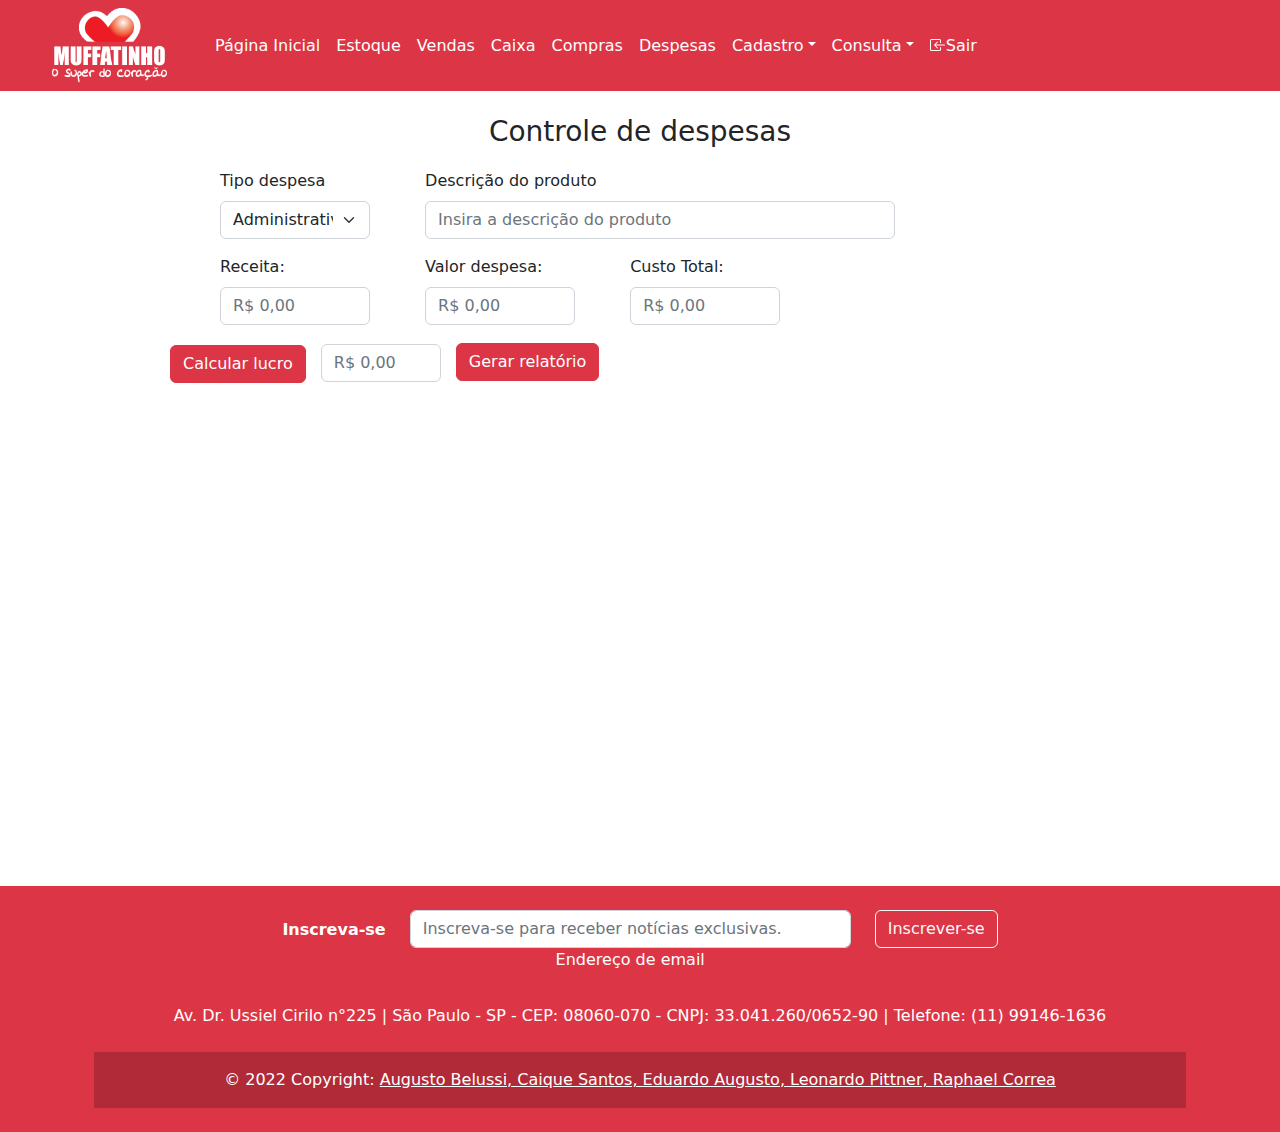
<file: despesas/despesas.html>
<!doctype html>
<html lang="en">

<head>
    <meta charset="utf-8">
    <meta name="viewport" content="width=device-width, initial-scale=1">
    <title>Supermercado Muffatinho</title>
    <link href="../assets/dist/css/bootstrap.min.css" rel="stylesheet">
    <link href="css/style.css" rel="stylesheet">
    <script type="text/javascript" src="/js/funcgenericas.js"></script>
</head>

<body>

  <header class="col-12 col-sm-12 col-md-12 col-lg-12 col-xl-12">

    <nav class="navbar navbar-expand-lg navbar-dark bg-danger" aria-label="Fifth navbar example">
        <div class="container-fluid">
            <div class="div-logo">
                <img src="../index/img/muffatinho.png" alt="mdo" width="115" height="75"
                    class="rounded float-start">
                </a>
            </div>
            <button class="navbar-toggler" type="button" data-bs-toggle="collapse"
                data-bs-target="#navbarsExample05" aria-controls="navbarsExample05" aria-expanded="false"
                aria-label="Toggle navigation">
                <span class="navbar-toggler-icon"></span>
            </button>

            <div class="collapse navbar-collapse" id="navbarsExample05">
                <ul class="navbar-nav me-auto mb-2 mb-lg-0">
                    <li class="nav-item">
                        <a class="nav-link active" aria-current="page" href="/Homepage/homepage.html">
                            Página
                            Inicial</a>
                    </li>
                    <li class="nav-item">
                      <a class="nav-link active" aria-current="page" href="/Estoque/estoque.html">Estoque</a>
                    </li>
                    <li class="nav-item">
                        <a class="nav-link active" aria-current="page" href="/Vendas/vendas.html">Vendas</a>
                    </li>
                    <li class="nav-item">
                        <a class="nav-link active" aria-current="page" href="/caixa/caixa.html">Caixa</a>
                    </li>
                    <li class="nav-item">
                        <a class="nav-link active" aria-current="page" href="/Compras/compras.html">Compras</a>
                    </li>
                    <li class="nav-item">
                        <a class="nav-link active" aria-current="page" href="/despesas/despesas.html">Despesas</a>
                    </li>
                    <li class="nav-item dropdown">
                        <a class="nav-link dropdown-toggle active" href="#" id="dropdown05" data-bs-toggle="dropdown"
                          aria-expanded="false">Cadastro</a>
                        <ul class="dropdown-menu" aria-labelledby="dropdown05">
                          <li><a class="dropdown-item" href="/Cadastro/Funcionarios/funcionarios.html">Funcionarios</a></li>
                          <li><a class="dropdown-item" href="/Cadastro/Fornecedores/fornecedor.html">Fornecedores</a></li>
                        </ul>
                        <li class="nav-item dropdown">
                            <a class="nav-link dropdown-toggle active" href="#" id="dropdown05" data-bs-toggle="dropdown"
                              aria-expanded="false">Consulta</a>
                            <ul class="dropdown-menu" aria-labelledby="dropdown05">
                              <li><a class="dropdown-item" href="/Consulta/ConsultaFunc.html">Funcionarios</a></li>
                              <li><a class="dropdown-item" href="/Consulta/ConsultaForncedores.html">Fornecedores</a></li>
                            </ul>
                    <li class="nav-item" id="sair">
                      <a class="nav-link active" aria-current="page" href="/index/index.html"><svg
                        xmlns="http://www.w3.org/2000/svg" width="16" height="16" fill="currentColor"
                                class="bi bi-box-arrow-in-left" viewBox="0 0 16 16">
                                <path fill-rule="evenodd"
                                    d="M10 3.5a.5.5 0 0 0-.5-.5h-8a.5.5 0 0 0-.5.5v9a.5.5 0 0 0 .5.5h8a.5.5 0 0 0 .5-.5v-2a.5.5 0 0 1 1 0v2A1.5 1.5 0 0 1 9.5 14h-8A1.5 1.5 0 0 1 0 12.5v-9A1.5 1.5 0 0 1 1.5 2h8A1.5 1.5 0 0 1 11 3.5v2a.5.5 0 0 1-1 0v-2z" />
                                <path fill-rule="evenodd"
                                    d="M4.146 8.354a.5.5 0 0 1 0-.708l3-3a.5.5 0 1 1 .708.708L5.707 7.5H14.5a.5.5 0 0 1 0 1H5.707l2.147 2.146a.5.5 0 0 1-.708.708l-3-3z" />
                            </svg>Sair</a>
                    </li>
                </ul>
            </div>
        </div>
    </nav>
    </header>
    
    <main>
        <p class="title">Controle de despesas</p>
        <ul id="mensagens-erro"></ul>
        <form>
        <div class="mb-3 categoria">
          <label for="exampleFormControlInput1" class="form-label">Tipo despesa</label>
              <select class="form-select" aria-label="Default select example">
                  <option value="1">Administrativas</option>
                  <option value="2">Físicas</option>
                </select>
        </div>
        <div class="mb-3 metadeTamanho">
          <label for="exampleFormControlInput1" class="form-label">Descrição do produto</label>
          <input type="descricao" class="form-control" id="descricao" placeholder="Insira a descrição do produto" >
      </div>
<br>
              <div class="mb-3 " >
               <label for="validationCustomUsername" class="form-label">Receita:</label>
              <input class="form-control" id="receita" placeholder="R$ 0,00" onkeypress="return onlynumber();">
                </div>
        <div class="mb-3 valor1">
            <label for="validationCustomUsername" class="form-label">Valor despesa: </label>
            <input class="form-control" id="valorDespesa" placeholder="R$ 0,00" onkeypress="return onlynumber();">
        </div>

        <div class="mb-3 " >
            <label for="validationCustomUsername" class="form-label">Custo Total:</label>
            <input class="form-control" id="custoTotal" placeholder="R$ 0,00" onkeypress="return onlynumber();">
        </div>
        <br>
        <input type="submit" class="btn btn-danger" id="btnCalcula" value="Calcular lucro"></input>

        <input class="form-control lucro" id="exampleFormControlInput1" placeholder="R$ 0,00" onkeypress="return onlynumber();">
        <button type="button" class="btn btn-danger btn-relatorio">Gerar relatório</button>
      </form>
    </main>
    <footer class="bg-danger text-center text-white">

        <div class="container p-4">
           <section class="">
            <form action="">
              <div class="row d-flex justify-content-center">
                <div class="col-auto">
                  <p class="pt-2">
                    <strong>Inscreva-se</strong>
                  </p>
                </div>
                <div class="col-md-5 col-12">
                  <div class="form-outline form-white mb-4">
                    <input type="email" id="form5Example21" class="form-control" placeholder="Inscreva-se para receber notícias exclusivas."/>
                    <label class="form-label" for="form5Example21">Endereço de email</label>
                  </div>
                </div>
                <div class="col-auto">
                  <button type="submit" class="btn btn-outline-light mb-4">
                    Inscrever-se
                  </button>
                </div>
              </div>
            </form>
          </section>
          <section class="mb-4">
            <p>
              Av. Dr. Ussiel Cirilo n°225 |
    
              São Paulo - SP -
              
              CEP: 08060-070 -
              
              CNPJ: 33.041.260/0652-90 |
                        
              Telefone: (11) 99146-1636
            </p>
          </section>
        <div class="text-center p-3" style="background-color: rgba(0, 0, 0, 0.2);">
          © 2022 Copyright:
          <a class="text-white" href="https://mdbootstrap.com/">Augusto Belussi, Caique Santos, Eduardo Augusto, Leonardo Pittner, Raphael Correa</a>
        </div>
      </footer>
    <script src="../assets/dist/js/bootstrap.bundle.min.js"></script>
    <script src="/despesas/js/validacaoDespesas.js"></script>

</body>
</html>
</file>
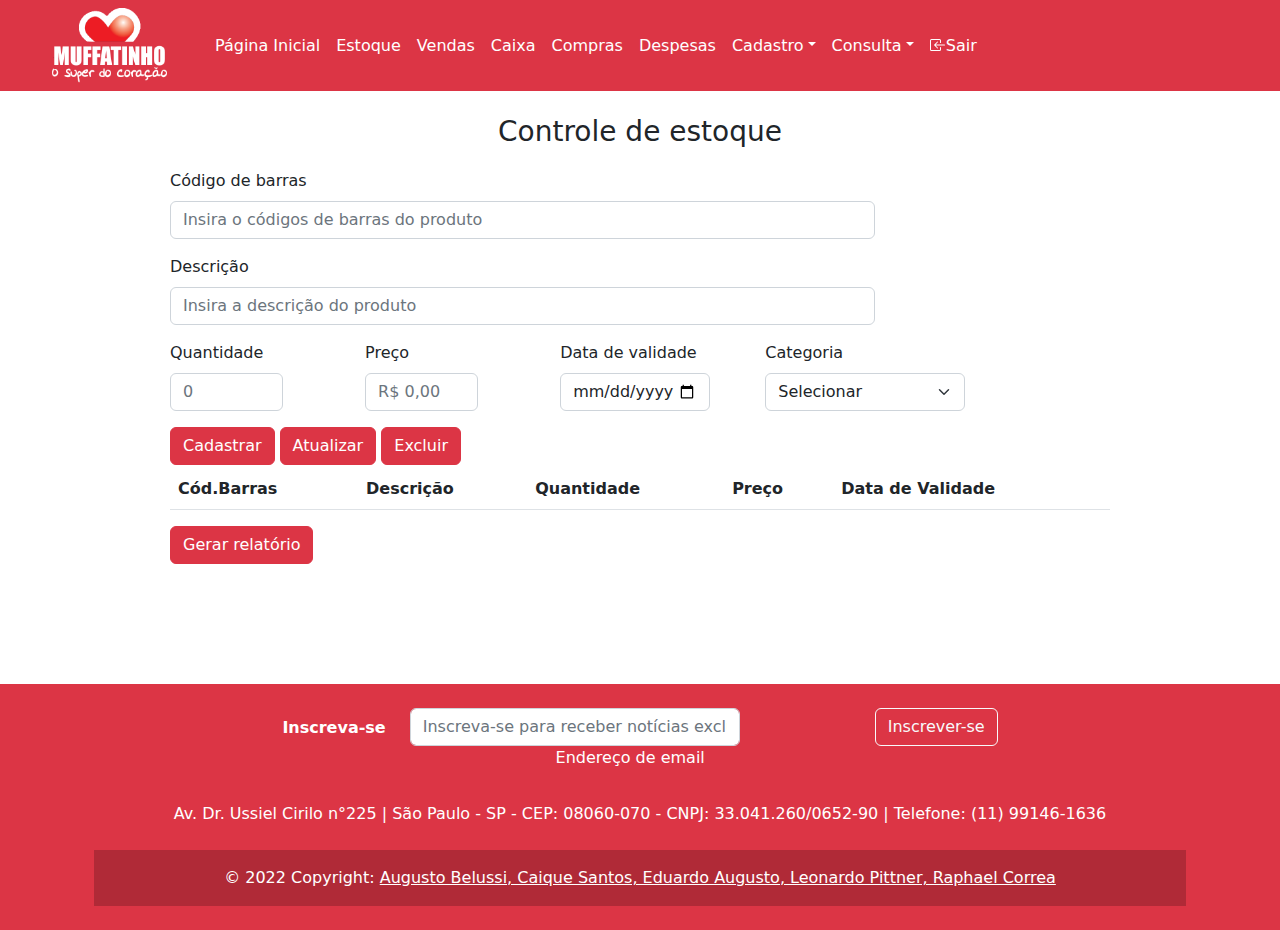
<file: Estoque/estoque.html>
<!doctype html>
<html lang="en">

<head>
    <meta charset="utf-8">
    <meta name="viewport" content="width=device-width, initial-scale=1">
    <title>Supermercado Muffatinho</title>
    <link href="../assets/dist/css/bootstrap.min.css" rel="stylesheet">
    <link href="css/style.css" rel="stylesheet">

</head>

<body>

    <header class="col-12 col-sm-12 col-md-12 col-lg-12 col-xl-12">
  
      <nav class="navbar navbar-expand-lg navbar-dark bg-danger" aria-label="Fifth navbar example">
          <div class="container-fluid">
              <div class="div-logo">
                  <img src="../index/img/muffatinho.png" alt="mdo" width="115" height="75"
                      class="rounded float-start">
                  </a>
              </div>
              <button class="navbar-toggler" type="button" data-bs-toggle="collapse"
                  data-bs-target="#navbarsExample05" aria-controls="navbarsExample05" aria-expanded="false"
                  aria-label="Toggle navigation">
                  <span class="navbar-toggler-icon"></span>
              </button>
  
              <div class="collapse navbar-collapse" id="navbarsExample05">
                  <ul class="navbar-nav me-auto mb-2 mb-lg-0">
                      <li class="nav-item">
                          <a class="nav-link active" aria-current="page" href="/Homepage/homepage.html">
                              Página
                              Inicial</a>
                      </li>
                      <li class="nav-item">
                        <a class="nav-link active" aria-current="page" href="/Estoque/estoque.html">Estoque</a>
                      </li>
                      <li class="nav-item">
                          <a class="nav-link active" aria-current="page" href="/Vendas/vendas.html">Vendas</a>
                      </li>
                      <li class="nav-item">
                          <a class="nav-link active" aria-current="page" href="/caixa/caixa.html">Caixa</a>
                      </li>
                      <li class="nav-item">
                          <a class="nav-link active" aria-current="page" href="/Compras/compras.html">Compras</a>
                      </li>
                      <li class="nav-item">
                          <a class="nav-link active" aria-current="page" href="/despesas/despesas.html">Despesas</a>
                      </li>
                      <li class="nav-item dropdown">
                          <a class="nav-link dropdown-toggle active" href="#" id="dropdown05" data-bs-toggle="dropdown"
                            aria-expanded="false">Cadastro</a>
                          <ul class="dropdown-menu" aria-labelledby="dropdown05">
                            <li><a class="dropdown-item" href="/Cadastro/Funcionarios/funcionarios.html">Funcionarios</a></li>
                            <li><a class="dropdown-item" href="/Cadastro/Fornecedores/fornecedor.html">Fornecedores</a></li>
                          </ul>
                          <li class="nav-item dropdown">
                              <a class="nav-link dropdown-toggle active" href="#" id="dropdown05" data-bs-toggle="dropdown"
                                aria-expanded="false">Consulta</a>
                              <ul class="dropdown-menu" aria-labelledby="dropdown05">
                                <li><a class="dropdown-item" href="/Consulta/ConsultaFunc.html">Funcionarios</a></li>
                                <li><a class="dropdown-item" href="/Consulta/ConsultaForncedores.html">Fornecedores</a></li>
                              </ul>
                      <li class="nav-item" id="sair">
                        <a class="nav-link active" aria-current="page" href="/index/index.html"><svg
                            xmlns="http://www.w3.org/2000/svg" width="16" height="16" fill="currentColor"
                                  class="bi bi-box-arrow-in-left" viewBox="0 0 16 16">
                                  <path fill-rule="evenodd"
                                      d="M10 3.5a.5.5 0 0 0-.5-.5h-8a.5.5 0 0 0-.5.5v9a.5.5 0 0 0 .5.5h8a.5.5 0 0 0 .5-.5v-2a.5.5 0 0 1 1 0v2A1.5 1.5 0 0 1 9.5 14h-8A1.5 1.5 0 0 1 0 12.5v-9A1.5 1.5 0 0 1 1.5 2h8A1.5 1.5 0 0 1 11 3.5v2a.5.5 0 0 1-1 0v-2z" />
                                  <path fill-rule="evenodd"
                                      d="M4.146 8.354a.5.5 0 0 1 0-.708l3-3a.5.5 0 1 1 .708.708L5.707 7.5H14.5a.5.5 0 0 1 0 1H5.707l2.147 2.146a.5.5 0 0 1-.708.708l-3-3z" />
                              </svg>Sair</a>
                      </li>
                  </ul>
              </div>
          </div>
      </nav>
      </header>
      
    
        <main>
        <p class="title">Controle de estoque</p>
        <ul id="mensagens-erro"></ul>
        <form data-form>
            <div class="mb-3">
                <label for="validationCustomUsername" class="form-label">Código de barras</label>
                <input type="descricao" class="form-control" id="codBarras" name="codBarras" placeholder="Insira o códigos de barras do produto" list="historico" onkeypress="return onlynumber();" data-codBarras>

            <datalist id="historico">
                <option value=""></option>
                <option value=""></option>
                <option value=""></option>
                <option value=""></option>
            </datalist>
            </div>
            <div class="mb-3">
                <label for="validationCustomUsername" class="form-label">Descrição</label>
                <input type="descricao" class="form-control" id="descricao"
                    placeholder="Insira a descrição do produto" data-descricao_produto>
            </div>
            <div class="mb-3 qtd">
                <label for="exampleFormControlInput1" class="form-label">Quantidade</label>
                <input type="qtd" class="form-control" id="quantidade" placeholder="0" onkeypress="return onlynumber();" data-quantidade_produto>
            </div>
            <div class="mb-3 preco">
                <label for="exampleFormControlInput1" class="form-label">Preço</label>
                <input type="qtd" class="form-control" id="preco" placeholder="R$ 0,00" onkeypress="return onlynumber();" data-valor_produto>
                
            </div>
            <div class="mb-3 dtvld">
                <label for="exampleFormControlInput1" class="form-label">Data de validade</label>
                <input type="date" class="form-control" id="dtValidade" data-dtValidade_produto>
            </div>
            <div class="mb-3 categoria">
                <label for="exampleFormControlInput1" class="form-label">Categoria</label>
                    <select class="form-select" aria-label="Default select example" id="categoria" data-categoria_produto>
                        <option value="0" disabled selected>Selecionar</option>
                        <option value="1">Alimentos</option>
                        <option value="2">Higiene</option>
                        <option value="2">Brinquedos</option>
                      </select>
              </div><br>
            <input type="submit" class="btn btn-danger btn-estoque" id="btnCadastra" onclick="executar()" value="Cadastrar"></input>
            <input type="submit" class="btn btn-danger btn-estoque" id="btnAtualiza" value="Atualizar"></input>
            <input type="submit" class="btn btn-danger btn-estoque" id="btnExclui" value="Excluir"></input>
        </form>
        <div class="table-responsive">
            <table class="table table-striped">
                <thead>
                    <tr>
                        <th scope="col">Cód.Barras</th>
                        <th scope="col">Descrição</th>
                        <th scope="col">Quantidade</th>
                        <th scope="col">Preço</th>
                        <th scope="col">Data de Validade</th>
                    </tr>
                </thead>
                <tbody data-table>
                    
                    <!-- <tr>
                        <td></td>
                        <td></td>
                        <td></td>
                        <td></td>
                        <td></td>
                    </tr>
                    <tr>
                        <td></td>
                        <td></td>
                        <td></td>
                        <td></td>
                        <td></td>
                    </tr>
                    <tr>
                        <td colspan="2"></td>
                        <td></td>
                        <td></td>
                        <td></td>
                    <tr>
                        <td></td>
                        <td></td>
                        <td></td>
                        <td></td>
                        <td></td>
                    </tr>
                    <tr>
                        <td></td>
                        <td></td>
                        <td></td>
                        <td></td>
                        <td></td>
                    </tr>
                    <tr>
                        <td colspan="2"></td>
                        <td></td>
                        <td></td>
                        <td></td>
                    <tr>
                        <td></td>
                        <td></td>
                        <td></td>
                        <td></td>
                        <td></td>
                    </tr>
                    <tr>
                        <td></td>
                        <td></td>
                        <td></td>
                        <td></td>
                        <td></td>
                    </tr>
                    <tr>
                        <td colspan="2"></td>
                        <td></td>
                        <td></td>
                        <td></td>
                    <tr>
                        <td></td>
                        <td></td>
                        <td></td>
                        <td></td>
                        <td></td>
                    </tr>
                    <tr>
                        <td></td>
                        <td></td>
                        <td></td>
                        <td></td>
                        <td></td>
                    </tr>
                    <tr>
                        <td colspan="2"></td>
                        <td></td>
                        <td></td>
                        <td></td>
                    <tr>
                        <td></td>
                        <td></td>
                        <td></td>
                        <td></td>
                        <td></td>
                    </tr>
                    <tr>
                        <td></td>
                        <td></td>
                        <td></td>
                        <td></td>
                        <td></td>
                    </tr>
                    <tr>
                        <td colspan="2"></td>
                        <td></td>
                        <td></td>
                        <td></td>
                    <tr>
                        <td></td>
                        <td></td>
                        <td></td>
                        <td></td>
                        <td></td>
                    </tr>
                    <tr>
                        <td></td>
                        <td></td>
                        <td></td>
                        <td></td>
                        <td></td>
                    </tr>
                    <tr>
                        <td colspan="2"></td>
                        <td></td>
                        <td></td>
                        <td></td>
                    <tr>
                        <td></td>
                        <td></td>
                        <td></td>
                        <td></td>
                        <td></td>
                    </tr>
                    <tr>
                        <td></td>
                        <td></td>
                        <td></td>
                        <td></td>
                        <td></td>
                    </tr>
                    <tr>
                        <td colspan="2"></td>
                        <td></td>
                        <td></td>
                        <td></td>
                    <tr>
                        <td></td>
                        <td></td>
                        <td></td>
                        <td></td>
                        <td></td>
                    </tr>
                    <tr>
                        <td></td>
                        <td></td>
                        <td></td>
                        <td></td>
                        <td></td>
                    </tr>
                    <tr>
                        <td colspan="2"></td>
                        <td></td>
                        <td></td>
                        <td></td>
                    <tr>
                        <td></td>
                        <td></td>
                        <td></td>
                        <td></td>
                        <td></td>
                    </tr>
                    <tr>
                        <td></td>
                        <td></td>
                        <td></td>
                        <td></td>
                        <td></td>
                    </tr>
                    <tr>
                        <td colspan="2"></td>
                        <td></td>
                        <td></td>
                        <td></td>
                    </tr> -->
                </tbody>
            </table>
        </div>
        <input type="submit" class="btn btn-danger" value="Gerar relatório" btn-relatorio></input>

    </main>
    <footer class="bg-danger text-center text-white">

        <div class="container p-4">
            <section class="">
                <form action="">
                    <div class="row d-flex justify-content-center">
                        <div class="col-auto">
                            <p class="pt-2">
                                <strong>Inscreva-se</strong>
                            </p>
                        </div>
                        <div class="col-md-5 col-12">
                            <div class="form-outline form-white mb-4">
                                <input type="email" id="form5Example21" class="form-control"
                                    placeholder="Inscreva-se para receber notícias exclusivas." />
                                <label class="form-label" for="form5Example21">Endereço de email</label>
                            </div>
                        </div>
                        <div class="col-auto">
                            <button type="submit" class="btn btn-outline-light mb-4">
                                Inscrever-se
                            </button>
                        </div>
                    </div>
                </form>
            </section>
            <section class="mb-4">
                <p>
                    Av. Dr. Ussiel Cirilo n°225 |

                    São Paulo - SP -

                    CEP: 08060-070 -

                    CNPJ: 33.041.260/0652-90 |

                    Telefone: (11) 99146-1636
                </p>
            </section>
            <div class="text-center p-3" style="background-color: rgba(0, 0, 0, 0.2);">
                © 2022 Copyright:
                <a class="text-white" href="https://mdbootstrap.com/">Augusto Belussi, Caique Santos, Eduardo Augusto,
                    Leonardo Pittner, Raphael Correa</a>
            </div>
    </footer>


    <script src="../assets/dist/js/bootstrap.bundle.min.js"></script>
    <script src="/Estoque/js/validacaoEstoque.js"></script>
    <script type="module" src="/Estoque/js/listProduto-controller.js"></script>
    <script type="module" src="/Estoque/js/createProduto-controller.js"></script>
    <script>
        function executar(){
var codBarras = document.getElementById('codBarras').value;
var lista = document.getElementById('historico');
var adicionar = true;

var opt = document.createElement('option');


for (i = 0; i < lista.options.length; i ++ ){
if(codBarras== lista.options[i].value){
adicionar=false;
}
}

if(adicionar == true){
opt.value = codBarras;
lista.appendChild(opt);
}
}
</script>

</body>

</html>
</file>
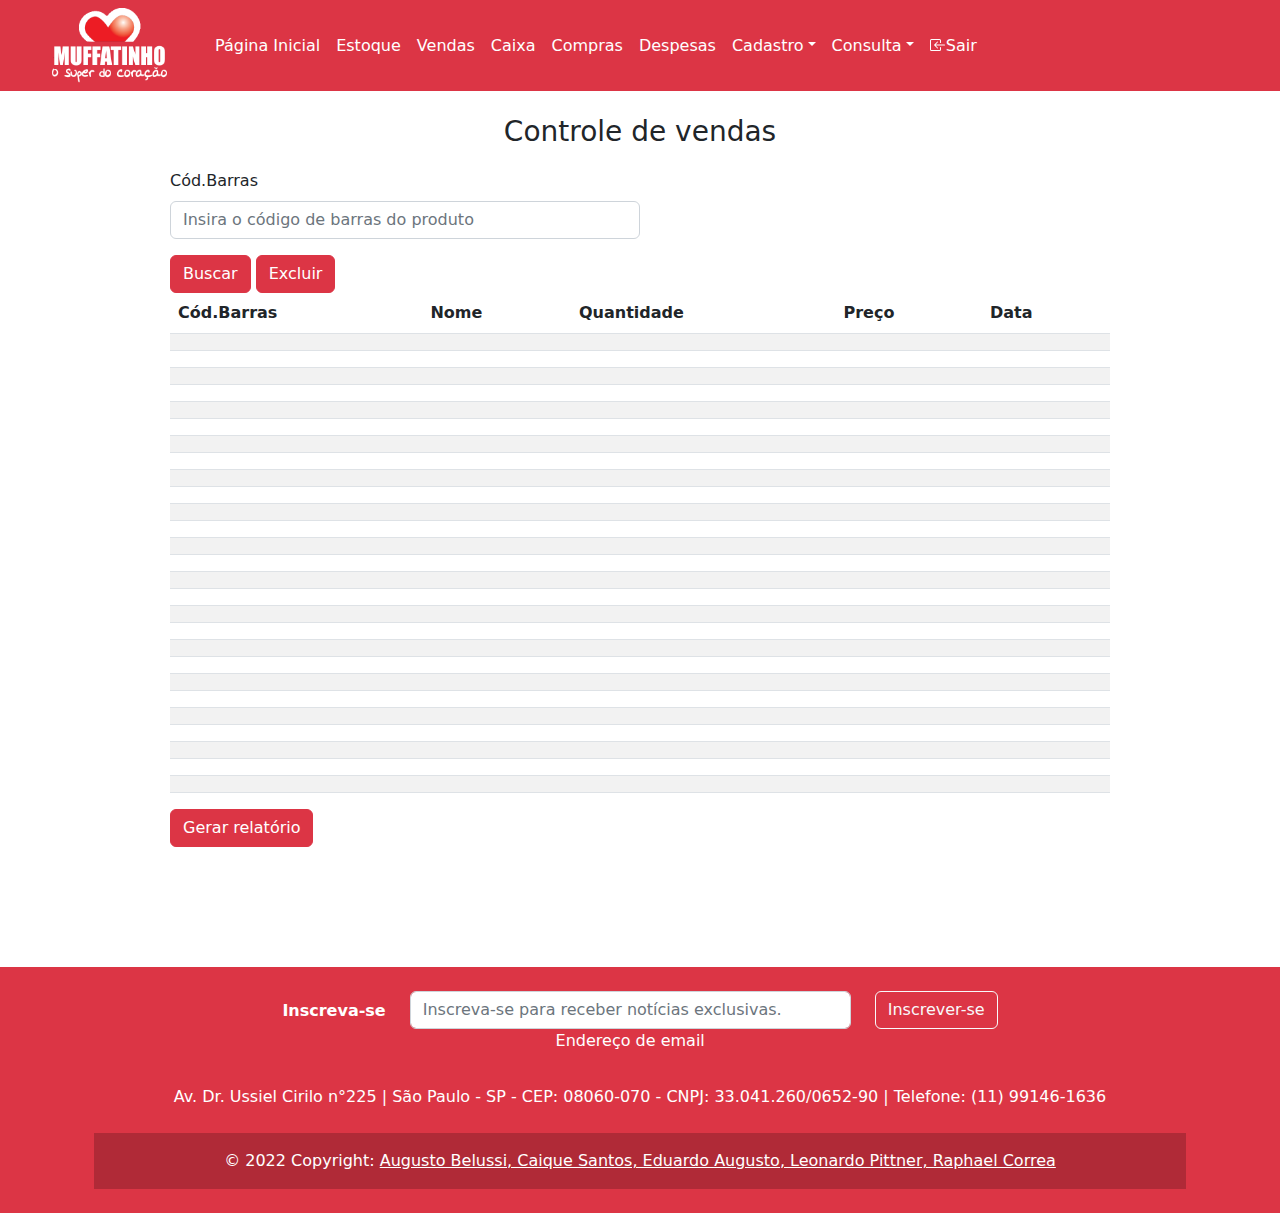
<file: Vendas/vendas.html>
<!doctype html>
<html lang="en">

<head>
    <meta charset="utf-8">
    <meta name="viewport" content="width=device-width, initial-scale=1">
    <title>Supermercado Muffatinho</title>
    <link href="../assets/dist/css/bootstrap.min.css" rel="stylesheet">
    <link href="css/style.css" rel="stylesheet">
    <script type="text/javascript" src="/js/funcgenericas.js"></script>
</head>

<body>

    <header class="col-12 col-sm-12 col-md-12 col-lg-12 col-xl-12">
  
      <nav class="navbar navbar-expand-lg navbar-dark bg-danger" aria-label="Fifth navbar example">
          <div class="container-fluid">
              <div class="div-logo">
                  <img src="../index/img/muffatinho.png" alt="mdo" width="115" height="75"
                      class="rounded float-start">
                  </a>
              </div>
              <button class="navbar-toggler" type="button" data-bs-toggle="collapse"
                  data-bs-target="#navbarsExample05" aria-controls="navbarsExample05" aria-expanded="false"
                  aria-label="Toggle navigation">
                  <span class="navbar-toggler-icon"></span>
              </button>
  
              <div class="collapse navbar-collapse" id="navbarsExample05">
                  <ul class="navbar-nav me-auto mb-2 mb-lg-0">
                      <li class="nav-item">
                          <a class="nav-link active" aria-current="page" href="/Homepage/homepage.html">
                              Página
                              Inicial</a>
                      </li>
                      <li class="nav-item">
                        <a class="nav-link active" aria-current="page" href="/Estoque/estoque.html">Estoque</a>
                      </li>
                      <li class="nav-item">
                          <a class="nav-link active" aria-current="page" href="/Vendas/vendas.html">Vendas</a>
                      </li>
                      <li class="nav-item">
                          <a class="nav-link active" aria-current="page" href="/caixa/caixa.html">Caixa</a>
                      </li>
                      <li class="nav-item">
                          <a class="nav-link active" aria-current="page" href="/Compras/compras.html">Compras</a>
                      </li>
                      <li class="nav-item">
                          <a class="nav-link active" aria-current="page" href="/despesas/despesas.html">Despesas</a>
                      </li>
                      <li class="nav-item dropdown">
                          <a class="nav-link dropdown-toggle active" href="#" id="dropdown05" data-bs-toggle="dropdown"
                            aria-expanded="false">Cadastro</a>
                          <ul class="dropdown-menu" aria-labelledby="dropdown05">
                            <li><a class="dropdown-item" href="/Cadastro/Funcionarios/funcionarios.html">Funcionarios</a></li>
                            <li><a class="dropdown-item" href="/Cadastro/Fornecedores/fornecedor.html">Fornecedores</a></li>
                          </ul>
                          <li class="nav-item dropdown">
                              <a class="nav-link dropdown-toggle active" href="#" id="dropdown05" data-bs-toggle="dropdown"
                                aria-expanded="false">Consulta</a>
                              <ul class="dropdown-menu" aria-labelledby="dropdown05">
                                <li><a class="dropdown-item" href="/Consulta/ConsultaFunc.html">Funcionarios</a></li>
                                <li><a class="dropdown-item" href="/Consulta/ConsultaForncedores.html">Fornecedores</a></li>
                              </ul>
                      <li class="nav-item" id="sair">
                        <a class="nav-link active" aria-current="page" href="/index/index.html"><svg
                            xmlns="http://www.w3.org/2000/svg" width="16" height="16" fill="currentColor"
                                  class="bi bi-box-arrow-in-left" viewBox="0 0 16 16">
                                  <path fill-rule="evenodd"
                                      d="M10 3.5a.5.5 0 0 0-.5-.5h-8a.5.5 0 0 0-.5.5v9a.5.5 0 0 0 .5.5h8a.5.5 0 0 0 .5-.5v-2a.5.5 0 0 1 1 0v2A1.5 1.5 0 0 1 9.5 14h-8A1.5 1.5 0 0 1 0 12.5v-9A1.5 1.5 0 0 1 1.5 2h8A1.5 1.5 0 0 1 11 3.5v2a.5.5 0 0 1-1 0v-2z" />
                                  <path fill-rule="evenodd"
                                      d="M4.146 8.354a.5.5 0 0 1 0-.708l3-3a.5.5 0 1 1 .708.708L5.707 7.5H14.5a.5.5 0 0 1 0 1H5.707l2.147 2.146a.5.5 0 0 1-.708.708l-3-3z" />
                              </svg>Sair</a>
                      </li>
                  </ul>
              </div>
          </div>
      </nav>
      </header>
      

    <main>
        <p class="title">Controle de vendas</p>
        <ul id="mensagens-erro"></ul>
        <form>
        <div class="mb-3 metadeTamanho">
            <label for="validationCustomUsername" class="form-label">Cód.Barras</label>
            <input type="descricao" class="form-control" id="codBarras" placeholder="Insira o código de barras do produto" onkeypress="return onlynumber();">
            <span class="error active"></span>
        </div>
       
        <input type="submit" class="btn btn-danger" id="btnBuscar" onclick="executar()" value="Buscar"></input>
        <button type="button" class="btn btn-danger">Excluir</button>
    </form>
        <div class="table-responsive">
        <table class="table table-striped">
            <thead>
                <tr>
                    <th scope="col">Cód.Barras</th>
                    <th scope="col">Nome</th>
                    <th scope="col">Quantidade</th>
                    <th scope="col">Preço</th>
                    <th scope="col">Data</th>
                </tr>
            </thead>
            <tbody>
                <tr>
                    <td></td>
                    <td></td>
                    <td></td>
                    <td></td>
                    <td></td>
                </tr>
                <tr>
                    <td></td>
                    <td></td>
                    <td></td>
                    <td></td>
                    <td></td>
                </tr>
                <tr>
                    <td colspan="2"></td>
                    <td></td>
                    <td></td>
                    <td></td>
                <tr>
                    <td></td>
                    <td></td>
                    <td></td>
                    <td></td>
                    <td></td>
                </tr>
                <tr>
                    <td></td>
                    <td></td>
                    <td></td>
                    <td></td>
                    <td></td>
                </tr>
                <tr>
                    <td colspan="2"></td>
                    <td></td>
                    <td></td>
                    <td></td>
                <tr>
                    <td></td>
                    <td></td>
                    <td></td>
                    <td></td>
                    <td></td>
                </tr>
                <tr>
                    <td></td>
                    <td></td>
                    <td></td>
                    <td></td>
                    <td></td>
                </tr>
                <tr>
                    <td colspan="2"></td>
                    <td></td>
                    <td></td>
                    <td></td>
                <tr>
                    <td></td>
                    <td></td>
                    <td></td>
                    <td></td>
                    <td></td>
                </tr>
                <tr>
                    <td></td>
                    <td></td>
                    <td></td>
                    <td></td>
                    <td></td>
                </tr>
                <tr>
                    <td colspan="2"></td>
                    <td></td>
                    <td></td>
                    <td></td>
                <tr>
                    <td></td>
                    <td></td>
                    <td></td>
                    <td></td>
                    <td></td>
                </tr>
                <tr>
                    <td></td>
                    <td></td>
                    <td></td>
                    <td></td>
                    <td></td>
                </tr>
                <tr>
                    <td colspan="2"></td>
                    <td></td>
                    <td></td>
                    <td></td>
                <tr>
                    <td></td>
                    <td></td>
                    <td></td>
                    <td></td>
                    <td></td>
                </tr>
                <tr>
                    <td></td>
                    <td></td>
                    <td></td>
                    <td></td>
                    <td></td>
                </tr>
                <tr>
                    <td colspan="2"></td>
                    <td></td>
                    <td></td>
                    <td></td>
                <tr>
                    <td></td>
                    <td></td>
                    <td></td>
                    <td></td>
                    <td></td>
                </tr>
                <tr>
                    <td></td>
                    <td></td>
                    <td></td>
                    <td></td>
                    <td></td>
                </tr>
                <tr>
                    <td colspan="2"></td>
                    <td></td>
                    <td></td>
                    <td></td>
                <tr>
                    <td></td>
                    <td></td>
                    <td></td>
                    <td></td>
                    <td></td>
                </tr>
                <tr>
                    <td></td>
                    <td></td>
                    <td></td>
                    <td></td>
                    <td></td>
                </tr>
                <tr>
                    <td colspan="2"></td>
                    <td></td>
                    <td></td>
                    <td></td>
                <tr>
                    <td></td>
                    <td></td>
                    <td></td>
                    <td></td>
                    <td></td>
                </tr>
                <tr>
                    <td></td>
                    <td></td>
                    <td></td>
                    <td></td>
                    <td></td>
                </tr>
                <tr>
                    <td colspan="2"></td>
                    <td></td>
                    <td></td>
                    <td></td>
            </tbody>
        </table>
        </div>
        <button type="button" class="btn btn-danger">Gerar relatório</button>
    </main>
    <footer class="bg-danger text-center text-white">

        <div class="container p-4">
           <section class="">
              <div class="row d-flex justify-content-center">
                <div class="col-auto">
                  <p class="pt-2">
                    <strong>Inscreva-se</strong>
                  </p>
                </div>
                <div class="col-md-5 col-12">
                  <div class="form-outline form-white mb-4">
                    <input type="email" id="form5Example21" class="form-control" placeholder="Inscreva-se para receber notícias exclusivas."/>
                    <label class="form-label" for="form5Example21">Endereço de email</label>
                  </div>
                </div>
                <div class="col-auto">
                  <button type="submit" class="btn btn-outline-light mb-4">
                    Inscrever-se
                  </button>
                </div>
              </div>
            </form>
          </section>
          <section class="mb-4">
            <p>
              Av. Dr. Ussiel Cirilo n°225 |
    
              São Paulo - SP -
              
              CEP: 08060-070 -
              
              CNPJ: 33.041.260/0652-90 |
                        
              Telefone: (11) 99146-1636
            </p>
          </section>
        <div class="text-center p-3" style="background-color: rgba(0, 0, 0, 0.2);">
          © 2022 Copyright:
          <a class="text-white" href="https://mdbootstrap.com/">Augusto Belussi, Caique Santos, Eduardo Augusto, Leonardo Pittner, Raphael Correa</a>
        </div>
      </footer>
    <script src="../assets/dist/js/bootstrap.bundle.min.js"></script>
    <script src="/Vendas/js/validacaoVendas.js"></script>
</body>
</html>
</file>
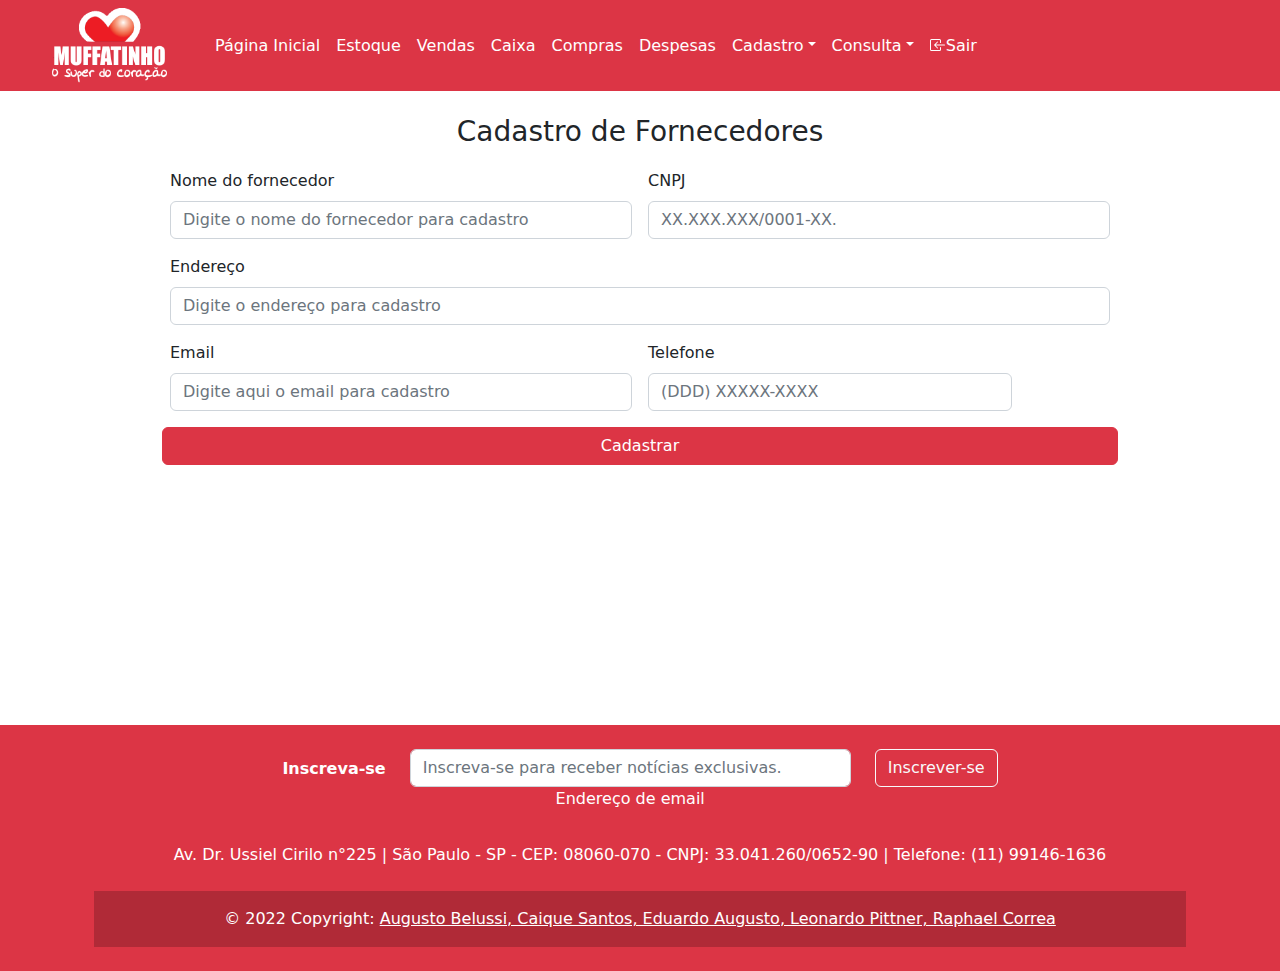
<file: Cadastro/Fornecedores/fornecedor.html>
<!doctype html>
<html lang="en">

<head>
    <meta charset="utf-8">
    <meta name="viewport" content="width=device-width, initial-scale=1">
    <title>Supermercado Muffatinho</title>
    <link href="../../assets/dist/css/bootstrap.min.css" rel="stylesheet">
    <link href="css/style.css" rel="stylesheet">
    <script type="text/javascript" src="/js/funcgenericas.js"></script>
</head>

<body>

  <header class="col-12 col-sm-12 col-md-12 col-lg-12 col-xl-12">

    <nav class="navbar navbar-expand-lg navbar-dark bg-danger" aria-label="Fifth navbar example">
        <div class="container-fluid">
            <div class="div-logo">
                <img src="/index/img/muffatinho.png" alt="mdo" width="115" height="75"
                    class="rounded float-start">
                </a>
            </div>
            <button class="navbar-toggler" type="button" data-bs-toggle="collapse"
                data-bs-target="#navbarsExample05" aria-controls="navbarsExample05" aria-expanded="false"
                aria-label="Toggle navigation">
                <span class="navbar-toggler-icon"></span>
            </button>

            <div class="collapse navbar-collapse" id="navbarsExample05">
                <ul class="navbar-nav me-auto mb-2 mb-lg-0">
                    <li class="nav-item">
                        <a class="nav-link active" aria-current="page" href="/Homepage/homepage.html">
                            Página
                            Inicial</a>
                    </li>
                    <li class="nav-item">
                      <a class="nav-link active" aria-current="page" href="/Estoque/estoque.html">Estoque</a>
                    </li>
                    <li class="nav-item">
                        <a class="nav-link active" aria-current="page" href="/Vendas/vendas.html">Vendas</a>
                    </li>
                    <li class="nav-item">
                        <a class="nav-link active" aria-current="page" href="/caixa/caixa.html">Caixa</a>
                    </li>
                    <li class="nav-item">
                        <a class="nav-link active" aria-current="page" href="/Compras/compras.html">Compras</a>
                    </li>
                    <li class="nav-item">
                        <a class="nav-link active" aria-current="page" href="/despesas/despesas.html">Despesas</a>
                    </li>
                    <li class="nav-item dropdown">
                        <a class="nav-link dropdown-toggle active" href="#" id="dropdown05" data-bs-toggle="dropdown"
                          aria-expanded="false">Cadastro</a>
                        <ul class="dropdown-menu" aria-labelledby="dropdown05">
                          <li><a class="dropdown-item" href="/Cadastro/Funcionarios/funcionarios.html">Funcionarios</a></li>
                          <li><a class="dropdown-item" href="/Cadastro/Fornecedores/fornecedor.html">Fornecedores</a></li>
                        </ul>
                        <li class="nav-item dropdown">
                            <a class="nav-link dropdown-toggle active" href="#" id="dropdown05" data-bs-toggle="dropdown"
                              aria-expanded="false">Consulta</a>
                            <ul class="dropdown-menu" aria-labelledby="dropdown05">
                              <li><a class="dropdown-item" href="/Consulta/ConsultaFunc.html">Funcionarios</a></li>
                              <li><a class="dropdown-item" href="/Consulta/ConsultaForncedores.html">Fornecedores</a></li>
                            </ul>
                    <li class="nav-item" id="sair">
                      <a class="nav-link active" aria-current="page" href="/index/index.html"><svg
                                xmlns="http://www.w3.org/2000/svg" width="16" height="16" fill="currentColor"
                                class="bi bi-box-arrow-in-left" viewBox="0 0 16 16">
                                <path fill-rule="evenodd"
                                    d="M10 3.5a.5.5 0 0 0-.5-.5h-8a.5.5 0 0 0-.5.5v9a.5.5 0 0 0 .5.5h8a.5.5 0 0 0 .5-.5v-2a.5.5 0 0 1 1 0v2A1.5 1.5 0 0 1 9.5 14h-8A1.5 1.5 0 0 1 0 12.5v-9A1.5 1.5 0 0 1 1.5 2h8A1.5 1.5 0 0 1 11 3.5v2a.5.5 0 0 1-1 0v-2z" />
                                <path fill-rule="evenodd"
                                    d="M4.146 8.354a.5.5 0 0 1 0-.708l3-3a.5.5 0 1 1 .708.708L5.707 7.5H14.5a.5.5 0 0 1 0 1H5.707l2.147 2.146a.5.5 0 0 1-.708.708l-3-3z" />
                            </svg>Sair</a>
                    </li>
                </ul>
            </div>
        </div>
    </nav>
    </header>
    

    <main>
        <p class="title">Cadastro de Fornecedores</p>
        <ul id="mensagens-erro"></ul>
        <form class="row g-3">
            <div class="col-md-6">
                <label for="inputEmail4" class="form-label">Nome do fornecedor</label>
                <input type="text" class="form-control" id="nomeFornecedor" placeholder="Digite o nome do fornecedor para cadastro">
            </div>
            <div class="col-md-6 cnpj">
                <label for="inputPassword4" class="form-label">CNPJ</label>
                <input type="text" class="form-control" id="CNPJ" placeholder="XX.XXX.XXX/0001-XX." onkeypress="return onlynumber();">
            </div>
            <div class="col-12 end">
                <label for="inputAddress" class="form-label">Endereço</label>
                <input type="text" class="form-control" id="endereco" placeholder="Digite o endereço para cadastro">
            </div>
            <div class="col-md-6 email">
                <label for="inputEmail4" class="form-label">Email</label>
                <input type="email" class="form-control" id="email" placeholder="Digite aqui o email para cadastro">
            </div>
            <div class="col-md-6 tel">
                <label for="inputEmail4" class="form-label">Telefone</label>
                <input type="text" class="form-control" id="telefone" placeholder="(DDD) XXXXX-XXXX" onkeypress="return onlynumber();">
            </div>
            
            <input type="submit" class="btn btn-danger" id="btnCadastra" value="Cadastrar"></input>
          </form>
    </main>
    <footer class="bg-danger text-center text-white">

        <div class="container p-4">
           <section class="">
            <form action="">
              <div class="row d-flex justify-content-center">
                <div class="col-auto">
                  <p class="pt-2">
                    <strong>Inscreva-se</strong>
                  </p>
                </div>
                <div class="col-md-5 col-12">
                  <div class="form-outline form-white mb-4">
                    <input type="email" id="form5Example21" class="form-control" placeholder="Inscreva-se para receber notícias exclusivas."/>
                    <label class="form-label" for="form5Example21">Endereço de email</label>
                  </div>
                </div>
                <div class="col-auto">
                  <button type="submit" class="btn btn-outline-light mb-4">
                    Inscrever-se
                  </button>
                </div>
              </div>
            </form>
          </section>
          <section class="mb-4">
            <p>
              Av. Dr. Ussiel Cirilo n°225 |
    
              São Paulo - SP -
              
              CEP: 08060-070 -
              
              CNPJ: 33.041.260/0652-90 |
                        
              Telefone: (11) 99146-1636
            </p>
          </section>
        <div class="text-center p-3" style="background-color: rgba(0, 0, 0, 0.2);">
          © 2022 Copyright:
          <a class="text-white" href="https://mdbootstrap.com/">Augusto Belussi, Caique Santos, Eduardo Augusto, Leonardo Pittner, Raphael Correa</a>
        </div>
      </footer>
    <script src="../../assets/dist/js/bootstrap.bundle.min.js"></script>
    <script src="/Cadastro/Fornecedores/js/validacaoFornecedor.js"></script>
</body>
</html>
</file>
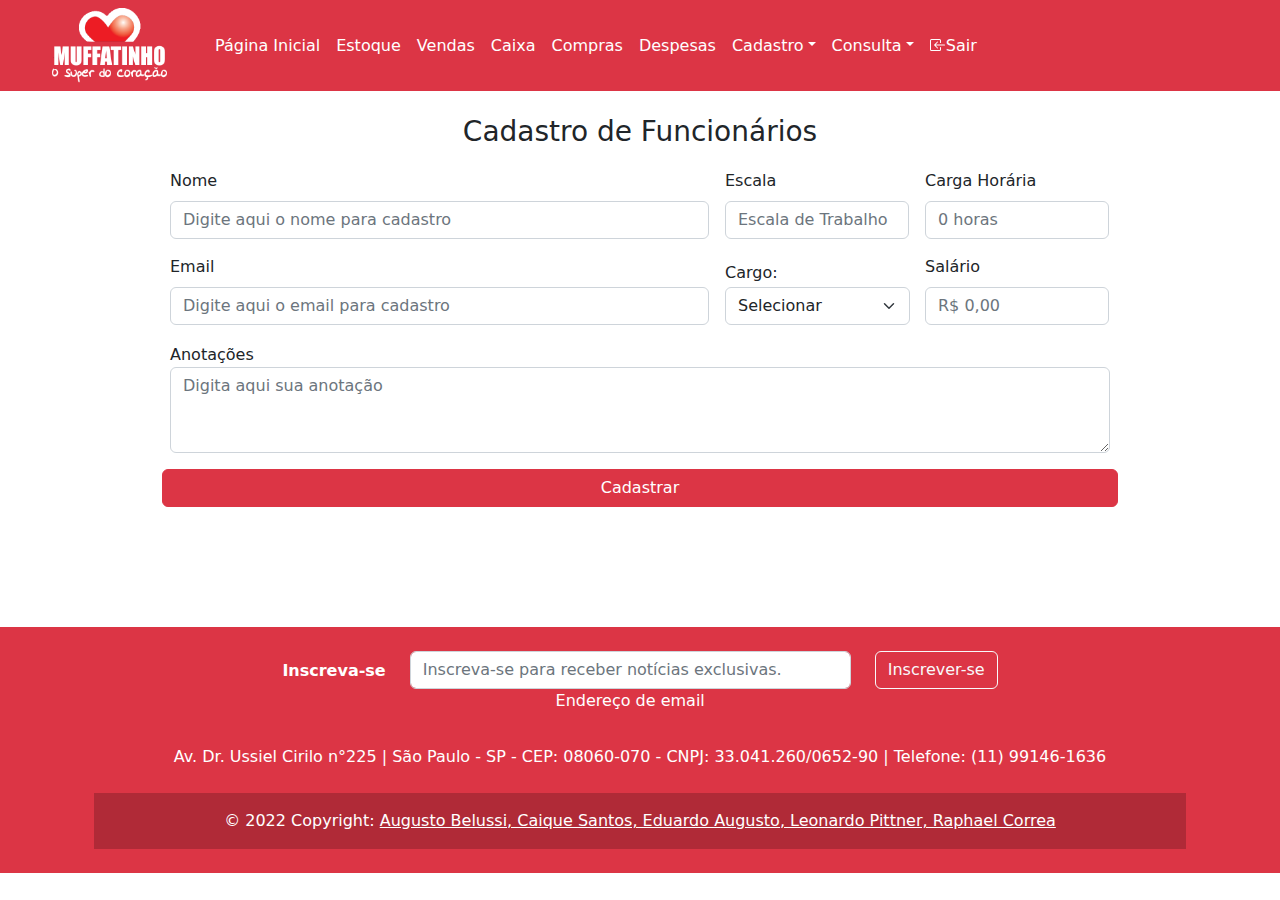
<file: Cadastro/Funcionarios/funcionarios.html>
<!doctype html>
<html lang="en">

<head>
    <meta charset="utf-8">
    <meta name="viewport" content="width=device-width, initial-scale=1">
    <title>Supermercado Muffatinho</title>
    <link href="../../assets/dist/css/bootstrap.min.css" rel="stylesheet">
    <link href="css/style.css" rel="stylesheet">
    <script type="text/javascript" src="/js/funcgenericas.js"></script>
</head>
<body>

  <header class="col-12 col-sm-12 col-md-12 col-lg-12 col-xl-12">

    <nav class="navbar navbar-expand-lg navbar-dark bg-danger" aria-label="Fifth navbar example">
        <div class="container-fluid">
            <div class="div-logo">
                <img src="/index/img/muffatinho.png" alt="mdo" width="115" height="75"
                    class="rounded float-start">
                </a>
            </div>
            <button class="navbar-toggler" type="button" data-bs-toggle="collapse"
                data-bs-target="#navbarsExample05" aria-controls="navbarsExample05" aria-expanded="false"
                aria-label="Toggle navigation">
                <span class="navbar-toggler-icon"></span>
            </button>

            <div class="collapse navbar-collapse" id="navbarsExample05">
                <ul class="navbar-nav me-auto mb-2 mb-lg-0">
                    <li class="nav-item">
                        <a class="nav-link active" aria-current="page" href="/Homepage/homepage.html">
                            Página
                            Inicial</a>
                    </li>
                    <li class="nav-item">
                      <a class="nav-link active" aria-current="page" href="/Estoque/estoque.html">Estoque</a>
                    </li>
                    <li class="nav-item">
                        <a class="nav-link active" aria-current="page" href="/Vendas/vendas.html">Vendas</a>
                    </li>
                    <li class="nav-item">
                        <a class="nav-link active" aria-current="page" href="/caixa/caixa.html">Caixa</a>
                    </li>
                    <li class="nav-item">
                        <a class="nav-link active" aria-current="page" href="/Compras/compras.html">Compras</a>
                    </li>
                    <li class="nav-item">
                        <a class="nav-link active" aria-current="page" href="/despesas/despesas.html">Despesas</a>
                    </li>
                    <li class="nav-item dropdown">
                        <a class="nav-link dropdown-toggle active" href="#" id="dropdown05" data-bs-toggle="dropdown"
                          aria-expanded="false">Cadastro</a>
                        <ul class="dropdown-menu" aria-labelledby="dropdown05">
                          <li><a class="dropdown-item" href="/Cadastro/Funcionarios/funcionarios.html">Funcionarios</a></li>
                          <li><a class="dropdown-item" href="/Cadastro/Fornecedores/fornecedor.html">Fornecedores</a></li>
                        </ul>
                        <li class="nav-item dropdown">
                            <a class="nav-link dropdown-toggle active" href="#" id="dropdown05" data-bs-toggle="dropdown"
                              aria-expanded="false">Consulta</a>
                            <ul class="dropdown-menu" aria-labelledby="dropdown05">
                              <li><a class="dropdown-item" href="/Consulta/ConsultaFunc.html">Funcionarios</a></li>
                              <li><a class="dropdown-item" href="/Consulta/ConsultaForncedores.html">Fornecedores</a></li>
                            </ul>
                    <li class="nav-item" id="sair">
                        <a class="nav-link active" aria-current="page" href="/index/index.html"><svg
                                xmlns="http://www.w3.org/2000/svg" width="16" height="16" fill="currentColor"
                                class="bi bi-box-arrow-in-left" viewBox="0 0 16 16">
                                <path fill-rule="evenodd"
                                    d="M10 3.5a.5.5 0 0 0-.5-.5h-8a.5.5 0 0 0-.5.5v9a.5.5 0 0 0 .5.5h8a.5.5 0 0 0 .5-.5v-2a.5.5 0 0 1 1 0v2A1.5 1.5 0 0 1 9.5 14h-8A1.5 1.5 0 0 1 0 12.5v-9A1.5 1.5 0 0 1 1.5 2h8A1.5 1.5 0 0 1 11 3.5v2a.5.5 0 0 1-1 0v-2z" />
                                <path fill-rule="evenodd"
                                    d="M4.146 8.354a.5.5 0 0 1 0-.708l3-3a.5.5 0 1 1 .708.708L5.707 7.5H14.5a.5.5 0 0 1 0 1H5.707l2.147 2.146a.5.5 0 0 1-.708.708l-3-3z" />
                            </svg>Sair</a>
                    </li>
                </ul>
            </div>
        </div>
    </nav>
    </header>
    
    <main>
        <p class="title">Cadastro de Funcionários</p>
        <ul id="mensagens-erro"></ul>
        <form class="row g-3">
            <div class="col-md-6">
                <label for="inputEmail4" class="form-label">Nome</label>
                <input type="text" class="form-control" id="nomeFunc" placeholder="Digite aqui o nome para cadastro">
            </div>
            <div class="col-md-6 escala">
                <label for="inputPassword4" class="form-label">Escala</label>
                <input type="text" class="form-control" id="escala" placeholder="Escala de Trabalho">
            </div>
            <div class="col-md-6 carga">
                <label for="inputAddress" class="form-label">Carga Horária</label>
                <input type="text" class="form-control" id="cargaHoraria" placeholder="0 horas">
            </div>
            <div class="col-md-6 email">
                <label for="inputEmail4" class="form-label">Email</label>
                <input type="email" class="form-control" id="email" placeholder="Digite aqui o email para cadastro">
            </div>
            <div class="col-md-6 cargo">
                <p class="cargo">Cargo:</p>
                <select class="form-select cargo-select" aria-label="Default select example">
                  <option value="0" disabled selected>Selecionar</option>
                    <option value="1">Caixa</option>
                    <option value="2">Gerente</option>
                    <option value="3">Estoquista</option>
                </select>
            </div>
            <div class="col-md-6 sal">
                <label for="inputPassword4" class="form-label">Salário</label>
                <input type="text" class="form-control" id="salario" placeholder="R$ 0,00" onkeypress="return onlynumber();">
            </div>
            <div class="form-group">
                <label for="exampleFormControlTextarea1">Anotações</label>
                <textarea class="form-control" id="exampleFormControlTextarea1" placeholder="Digita aqui sua anotação" rows="3"></textarea>
            </div>
        <input type="submit" class="btn btn-danger" id="btnCadastra" onclick="executar()" value="Cadastrar"></input>
    </main>
  </form>
    <footer class="bg-danger text-center text-white">

        <div class="container p-4">
           <section class="">
            <form action="">
              <div class="row d-flex justify-content-center">
                <div class="col-auto">
                  <p class="pt-2">
                    <strong>Inscreva-se</strong>
                  </p>
                </div>
                <div class="col-md-5 col-12">
                  <div class="form-outline form-white mb-4">
                    <input type="email" id="form5Example21" class="form-control" placeholder="Inscreva-se para receber notícias exclusivas."/>
                    <label class="form-label" for="form5Example21">Endereço de email</label>
                  </div>
                </div>
                <div class="col-auto">
                  <button type="submit" class="btn btn-outline-light mb-4">
                    Inscrever-se
                  </button>
                </div>
              </div>
            </form>
          </section>
          <section class="mb-4">
            <p>
              Av. Dr. Ussiel Cirilo n°225 |
    
              São Paulo - SP -
              
              CEP: 08060-070 -
              
              CNPJ: 33.041.260/0652-90 |
                        
              Telefone: (11) 99146-1636
            </p>
          </section>
        <div class="text-center p-3" style="background-color: rgba(0, 0, 0, 0.2);">
          © 2022 Copyright:
          <a class="text-white" href="https://mdbootstrap.com/">Augusto Belussi, Caique Santos, Eduardo Augusto, Leonardo Pittner, Raphael Correa</a>
        </div>
      </footer>
    <script src="../../assets/dist/js/bootstrap.bundle.min.js"></script>
    <script src="/Cadastro/Funcionarios/js/validacaoFuncionarios.js"></script>

  </body>
  </html>
</file>
<file: index/css/style.css>
html,
body {
  height: 100%;
}

body {
  display: flex;
  align-items: center;
  padding-top: 40px;
  padding-bottom: 40px;
  background-color: rgba(184, 28, 28, 0.842);
}

.form-signin {
  max-width: 330px;
  padding: 15px;
}

.form-signin .form-floating:focus-within {
  z-index: 2;
}

.form-signin input[type="email"] {
  margin-bottom: -1px;
  border-bottom-right-radius: 0;
  border-bottom-left-radius: 0;
}

.form-signin input[type="password"] {
  margin-bottom: 10px;
  border-top-left-radius: 0;
  border-top-right-radius: 0;
}

.bd-placeholder-img {
  font-size: 1.125rem;
  text-anchor: middle;
  -webkit-user-select: none;
  -moz-user-select: none;
  user-select: none;
}

@media (min-width: 768px) {
  .bd-placeholder-img-lg {
    font-size: 3.5rem;
  }
}

.b-example-divider {
  height: 3rem;
  background-color: rgba(0, 0, 0, .1);
  border: solid rgba(0, 0, 0, .15);
  border-width: 1px 0;
  box-shadow: inset 0 .5em 1.5em rgba(0, 0, 0, .1), inset 0 .125em .5em rgba(0, 0, 0, .15);
}

.b-example-vr {
  flex-shrink: 0;
  width: 1.5rem;
  height: 100vh;
}

.bi {
  vertical-align: -.125em;
  fill: currentColor;
}

.nav-scroller {
  position: relative;
  z-index: 2;
  height: 2.75rem;
  overflow-y: hidden;
}

.nav-scroller .nav {
  display: flex;
  flex-wrap: nowrap;
  padding-bottom: 1rem;
  margin-top: -1px;
  overflow-x: auto;
  text-align: center;
  white-space: nowrap;
  -webkit-overflow-scrolling: touch;
}

.bd-placeholder-img {
  font-size: 1.125rem;
  text-anchor: middle;
  -webkit-user-select: none;
  -moz-user-select: none;
  user-select: none;
}

.mb-3 {
  color: white;
}

.form-floating.success input {
  border: 3px solid #4ECA64;

}

.form-floating.error input{
  border: 3px solid #DB5A5A;
}

.mb-3 span.error{
  display: flex;

  padding: 0;

  background-color: rgba(255, 0, 0, .2);
}

.mb-3 span.error.active{
  border: 1px solid red;
  padding: 0.4em;
}
</file>
<file: caixa/css/style.css>
.navbar {
  margin-bottom: 20px;
}

.bd-placeholder-img {
  font-size: 1.125rem;
  text-anchor: middle;
  -webkit-user-select: none;
  -moz-user-select: none;
  user-select: none;
}


@media (min-width: 1200px) {
  main {
      width: 940px;
      margin: 0 auto;
  }
  .mb-3 {
    display: inline-block;
    width: 700px;
  }
}

.b-example-divider {
  height: 3rem;
  background-color: rgba(0, 0, 0, .1);
  border: solid rgba(0, 0, 0, .15);
  border-width: 1px 0;
  box-shadow: inset 0 .5em 1.5em rgba(0, 0, 0, .1), inset 0 .125em .5em rgba(0, 0, 0, .15);
}

.b-example-vr {
  flex-shrink: 0;
  width: 1.5rem;
  height: 100vh;
}

.bi {
  vertical-align: -.125em;
  fill: currentColor;
}

.nav-scroller {
  position: relative;
  z-index: 2;
  height: 2.75rem;
  overflow-y: hidden;
}

.nav-scroller .nav {
  display: flex;
  flex-wrap: nowrap;
  padding-bottom: 1rem;
  margin-top: -1px;
  overflow-x: auto;
  text-align: center;
  white-space: nowrap;
  -webkit-overflow-scrolling: touch;
}

.mb-2 {
  display: flex;
  padding-left: 40px;
}

.div-logo {
  padding-left: 40px;
}

.title {
  text-align: center;
  font-size: 28px;
}

.form-check-label {
  display: inline-block;
  width: 80px;
  margin-right: 0px;
}

.form-check {
  display: inline-block;
  width: 90px;
  margin-right: 0px;
  margin-left: 0px;

}

.mb-3 {
  display: inline-block;
}

.qtd {
  display: inline-block;
  width: 150px;
  margin-left: 10px;
}

.btn-lancar {
  width: 70px;
  display: inline-block;
  margin-bottom: 5px;
}

.desconto {
  text-align: left;
  font-size: 18px;
}

.desc {
  display: inline-block;
  width: 80px;
}

.btn-desc {
  margin-bottom: 5px;
}

.subtotal {
  display: inline-block;
  text-align: right;
  font-size: 18px;  
}

.total {
  display: inline-block;
  text-align: right;
  font-size: 18px;
}

.caixa {
  text-align: left;
  font-size: 18px;
}

.form-select {
  display: block;
  width: 120px;
}

#exampleFormControlInput3 {
  text-align: center;
}

footer {
  margin-top: 120px;
}

.dtvld {
  display: inline-block;
  width: 200px;
}

.desconto {
  display: inline-block;
  width: 150px;
  margin-right: 40px;

}

.metadeTamanho {
  width: 50% ;
}
.errorInput {
  border: red !important;
}

.check.success input{
  border: 3px solid greenyellow;
}

.check.error input{
  border: 3px solid red;
}

.check.error small{
  visibility: visible;
}

.check small {
  visibility: hidden;
  position: absolute;
  margin-top: 5px;
  font-size: 14px;
  color: red;
}

.errorInput {
  border: solid 2px red !important;
}

.successInput {
  border: solid 2px green !important;
}
#mensagens-erro {
	color: #f00;
	font-weight: bold;
}
</file>
<file: Compras/css/style.css>
.navbar {
    margin-bottom: 20px;
}

.bd-placeholder-img {
    font-size: 1.125rem;
    text-anchor: middle;
    -webkit-user-select: none;
    -moz-user-select: none;
    user-select: none;
}


@media (min-width: 1200px) {
    main {
        width: 940px;
        margin: 0 auto;
    }
}

@media (max-width: 1199px) {
    main {
        margin: 0px;
    }
}


.b-example-divider {
    height: 3rem;
    background-color: rgba(0, 0, 0, .1);
    border: solid rgba(0, 0, 0, .15);
    border-width: 1px 0;
    box-shadow: inset 0 .5em 1.5em rgba(0, 0, 0, .1), inset 0 .125em .5em rgba(0, 0, 0, .15);
}

.b-example-vr {
    flex-shrink: 0;
    width: 1.5rem;
    height: 100vh;
}

.bi {
    vertical-align: -.125em;
    fill: currentColor;
}

.nav-scroller {
    position: relative;
    z-index: 2;
    height: 2.75rem;
    overflow-y: hidden;
}

.nav-scroller .nav {
    display: flex;
    flex-wrap: nowrap;
    padding-bottom: 1rem;
    margin-top: -1px;
    overflow-x: auto;
    text-align: center;
    white-space: nowrap;
    -webkit-overflow-scrolling: touch;
}

.mb-2 {
    display: flex;
    padding-left: 40px;
}

.div-logo {
    padding-left: 40px;
}

.title {
    text-align: center;
    font-size: 28px;
}

.mb-3 {
    display: inline-block;
    width: 400px;
}

.qtd {
    display: inline-block;
    margin-left: 10px;
    width: 150px;
}

.fornecedor {
    display:inline-table;
    width: 100px;
    margin-left: 20px;
}

.form-select {
    display: inline-block;
    width: 120px;
}

.btn-danger {
    margin-bottom: 4px;
}

.btn-cadastrar {
    margin-left: 28px;
}

.form-check-label {
    display: inline-block;
    width: 80px;
  }
  
  .form-check {
    display: inline-block;
    width: 90px;
    margin-right:0px;
    margin-left: 0px;
  }

.pedido {
    display: inline-block;
}

.fornecedor {
    display: inline-block;
    width: 200px;
}

footer {
    margin-top: 120px;
  }

  .preco {
    display: inline-block;
    width: 150px;
    margin-right: 40px;

}

.dtvld {
    display: inline-block;
    width: 200px;
}

.errorInput {
    border: red !important;
  }
  
  .check.success input{
    border: 3px solid greenyellow;
  }
  
  .check.error input{
    border: 3px solid red;
  }
  
  .check.error small{
    visibility: visible;
  }
  
  .check small {
    visibility: hidden;
    position: absolute;
    margin-top: 5px;
    font-size: 14px;
    color: red;
  }
  
  .errorInput {
    border: solid 2px red !important;
  }
  
  .successInput {
    border: solid 2px green !important;
  }
  #mensagens-erro {
      color: #f00;
      font-weight: bold;
  }
</file>
<file: Consulta/css/style.css>
.navbar {
    margin-bottom: 20px;
  }
  
  .bd-placeholder-img {
    font-size: 1.125rem;
    text-anchor: middle;
    -webkit-user-select: none;
    -moz-user-select: none;
    user-select: none;
  }
  
  
  .b-example-divider {
    height: 3rem;
    background-color: rgba(0, 0, 0, .1);
    border: solid rgba(0, 0, 0, .15);
    border-width: 1px 0;
    box-shadow: inset 0 .5em 1.5em rgba(0, 0, 0, .1), inset 0 .125em .5em rgba(0, 0, 0, .15);
  }
  
  .b-example-vr {
    flex-shrink: 0;
    width: 1.5rem;
    height: 100vh;
  }
  
  .bi {
    vertical-align: -.125em;
    fill: currentColor;
  }
  
  .nav-scroller {
    position: relative;
    z-index: 2;
    height: 2.75rem;
    overflow-y: hidden;
  }
  
  .nav-scroller .nav {
    display: flex;
    flex-wrap: nowrap;
    padding-bottom: 1rem;
    margin-top: -1px;
    overflow-x: auto;
    text-align: center;
    white-space: nowrap;
    -webkit-overflow-scrolling: touch;
  }
  
  .mb-2 {
    display: flex;
    padding-left: 40px;
  }
  
  .div-logo {
    padding-left: 40px;
  }
  
.title {
    text-align: center;
    font-size: 28px;
}

main {    
    width: 940px;
    margin: 0 auto;
}

.qtd {
    display: inline-block;
    width: 150px;
    margin-right: 40px;

}

.preco {
    display: inline-block;
    width: 150px;
    margin-right: 40px;

}

.dtvld {
    display: inline-block;
    width: 150px;
}

.btn-estoque {
    margin-bottom: 4px;
}

footer {
  margin-top: 120px;
}


.form-control{
  width: 100%;
}

.metadeTamanho{
  width: 75%;

}

.errorInput {
  border: red !important;
}

.check.success input{
  border: 3px solid greenyellow;
}

.check.error input{
  border: 3px solid red;
}

.check.error small{
  visibility: visible;
}

.check small {
  visibility: hidden;
  position: absolute;
  margin-top: 5px;
  font-size: 14px;
  color: red;
}

.errorInput {
  border: solid 2px red !important;
}

.successInput {
  border: solid 2px green !important;
}
#mensagens-erro {
	color: #f00;
	font-weight: bold;
}
</file>
<file: despesas/css/style.css>
.navbar {
    margin-bottom: 20px;
}

.bd-placeholder-img {
    font-size: 1.125rem;
    text-anchor: middle;
    -webkit-user-select: none;
    -moz-user-select: none;
    user-select: none;
}

@media (min-width: 768px) {
    .bd-placeholder-img-lg {
        font-size: 3.5rem;
    }
}

.b-example-divider {
    height: 3rem;
    background-color: rgba(0, 0, 0, .1);
    border: solid rgba(0, 0, 0, .15);
    border-width: 1px 0;
    box-shadow: inset 0 .5em 1.5em rgba(0, 0, 0, .1), inset 0 .125em .5em rgba(0, 0, 0, .15);
}

.b-example-vr {
    flex-shrink: 0;
    width: 1.5rem;
    height: 100vh;
}

.bi {
    vertical-align: -.125em;
    fill: currentColor;
}

.nav-scroller {
    position: relative;
    z-index: 2;
    height: 2.75rem;
    overflow-y: hidden;
}

.nav-scroller .nav {
    display: flex;
    flex-wrap: nowrap;
    padding-bottom: 1rem;
    margin-top: -1px;
    overflow-x: auto;
    text-align: center;
    white-space: nowrap;
    -webkit-overflow-scrolling: touch;
}

.mb-2 {
    display: flex;
    padding-left: 40px;
}

.div-logo {
    padding-left: 40px;
}

@media (min-width: 1200px) {
    main {
        width: 940px;
        margin: 0 auto;
    }
    .btn-lucro {
        margin-bottom: 5px;
        margin-left: 50px;
    }
    .form-label {
        width: 400px;
    }
    .btn-relatorio{
        margin-left: 10px;
        margin-top: 2px;
    }
}

@media (max-width: 1199px) {
    main {
        margin: 0px;
    }
    .btn-lucro{
        margin-left: 50px;
    }
}

.title {
    text-align: center;
    font-size: 28px;
}

.mb-3 {
    display: inline-block;
    width: 150px;
    margin-left: 50px;
}


.lucro {
    display: inline-block;
    width: 120px;
    margin-left: 10px;
}

.btn-relatorio {
    margin-bottom: 5px;
}

footer {
    margin-top: 500px;
  }

.despesa {
    display: inline-block;
    width: 200px;
  }

  .metadeTamanho {
    width: 50% ;
  }

  .errorInput {
    border: red !important;
  }
  
  .check.success input{
    border: 3px solid greenyellow;
  }
  
  .check.error input{
    border: 3px solid red;
  }
  
  .check.error small{
    visibility: visible;
  }
  
  .check small {
    visibility: hidden;
    position: absolute;
    margin-top: 5px;
    font-size: 14px;
    color: red;
  }
  
  .errorInput {
    border: solid 2px red !important;
  }
  
  .successInput {
    border: solid 2px green !important;
  }
  #mensagens-erro {
      color: #f00;
      font-weight: bold;
  }
</file>
<file: Estoque/css/style.css>
.navbar {
    margin-bottom: 20px;
  }
  
  .bd-placeholder-img {
    font-size: 1.125rem;
    text-anchor: middle;
    -webkit-user-select: none;
    -moz-user-select: none;
    user-select: none;
  }
  
  
  .b-example-divider {
    height: 3rem;
    background-color: rgba(0, 0, 0, .1);
    border: solid rgba(0, 0, 0, .15);
    border-width: 1px 0;
    box-shadow: inset 0 .5em 1.5em rgba(0, 0, 0, .1), inset 0 .125em .5em rgba(0, 0, 0, .15);
  }
  
  .b-example-vr {
    flex-shrink: 0;
    width: 1.5rem;
    height: 100vh;
  }
  
  .bi {
    vertical-align: -.125em;
    fill: currentColor;
  }
  
  .nav-scroller {
    position: relative;
    z-index: 2;
    height: 2.75rem;
    overflow-y: hidden;
  }
  
  .nav-scroller .nav {
    display: flex;
    flex-wrap: nowrap;
    padding-bottom: 1rem;
    margin-top: -1px;
    overflow-x: auto;
    text-align: center;
    white-space: nowrap;
    -webkit-overflow-scrolling: touch;
  }
  
  .mb-2 {
    display: flex;
    padding-left: 40px;
  }
  
  .div-logo {
    padding-left: 40px;
  }
  
.title {
    text-align: center;
    font-size: 28px;
}

main {    
    width: 940px;
    margin: 0 auto;
}

.qtd {
    display: inline-block;
    width: 150px;
    margin-right: 40px;

}

.preco {
    display: inline-block;
    width: 150px;
    margin-right: 40px;
}

.dtvld {
    display: inline-block;
    width: 200px;
}
.categoria {
  display: inline-block;
  width: 200px;
}

.btn-estoque {
    margin-bottom: 4px;
}

footer {
  margin-top: 120px;
}

.form-control{
  width: 75%;
}

.metadeTamanho {
  width: 75% ;
}

.errorInput {
  border: red !important;
}

.check.success input{
  border: 3px solid greenyellow;
}

.check.error input{
  border: 3px solid red;
}

.check.error small{
  visibility: visible;
}

.check small {
  visibility: hidden;
  position: absolute;
  margin-top: 5px;
  font-size: 14px;
  color: red;
}

.errorInput {
  border: solid 2px red !important;
}

.successInput {
  border: solid 2px green !important;
}
#mensagens-erro {
	color: #f00;
	font-weight: bold;
}
</file>
<file: Vendas/css/style.css>
.navbar {
    margin-bottom: 20px;
}

.bd-placeholder-img {
    font-size: 1.125rem;
    text-anchor: middle;
    -webkit-user-select: none;
    -moz-user-select: none;
    user-select: none;
}


@media (min-width: 1200px) {
    main {
        width: 940px;
        margin: 0 auto;
    }
}

.b-example-divider {
    height: 3rem;
    background-color: rgba(0, 0, 0, .1);
    border: solid rgba(0, 0, 0, .15);
    border-width: 1px 0;
    box-shadow: inset 0 .5em 1.5em rgba(0, 0, 0, .1), inset 0 .125em .5em rgba(0, 0, 0, .15);
}

.b-example-vr {
    flex-shrink: 0;
    width: 1.5rem;
    height: 100vh;
}

.bi {
    vertical-align: -.125em;
    fill: currentColor;
}

.nav-scroller {
    position: relative;
    z-index: 2;
    height: 2.75rem;
    overflow-y: hidden;
}

.nav-scroller .nav {
    display: flex;
    flex-wrap: nowrap;
    padding-bottom: 1rem;
    margin-top: -1px;
    overflow-x: auto;
    text-align: center;
    white-space: nowrap;
    -webkit-overflow-scrolling: touch;
}

.mb-2 {
    display: flex;
    padding-left: 40px;
}

.div-logo {
    padding-left: 40px;
}

.title {
    text-align: center;
    font-size: 28px;
}

footer {
    margin-top: 120px;
  }

.qtd {
    display: inline-block;
    width: 150px;
    margin-right: 40px;

}

.desconto {
    display: inline-block;
    width: 150px;
    margin-right: 40px;

}

.preco{
    display: inline-block;
    width: 150px;
    margin-right: 40px;

}

.dtvld {
    display: inline-block;
    width: 200px;
}

.metadeTamanho {
    width: 50% ;
  }

  .errorInput {
    border: red !important;
  }
  
  .check.success input{
    border: 3px solid greenyellow;
  }
  
  .check.error input{
    border: 3px solid red;
  }
  
  .check.error small{
    visibility: visible;
  }
  
  .check small {
    visibility: hidden;
    position: absolute;
    margin-top: 5px;
    font-size: 14px;
    color: red;
  }
  
  .errorInput {
    border: solid 2px red !important;
  }
  
  .successInput {
    border: solid 2px green !important;
  }
  #mensagens-erro {
      color: #f00;
      font-weight: bold;
  }
</file>
<file: Cadastro/Fornecedores/css/style.css>
.navbar {
    margin-bottom: 20px;
}

.bd-placeholder-img {
    font-size: 1.125rem;
    text-anchor: middle;
    -webkit-user-select: none;
    -moz-user-select: none;
    user-select: none;
}

@media (min-width: 768px) {
    .bd-placeholder-img-lg {
        font-size: 3.5rem;
    }
}

.b-example-divider {
    height: 3rem;
    background-color: rgba(0, 0, 0, .1);
    border: solid rgba(0, 0, 0, .15);
    border-width: 1px 0;
    box-shadow: inset 0 .5em 1.5em rgba(0, 0, 0, .1), inset 0 .125em .5em rgba(0, 0, 0, .15);
}

.b-example-vr {
    flex-shrink: 0;
    width: 1.5rem;
    height: 100vh;
}

.bi {
    vertical-align: -.125em;
    fill: currentColor;
}

.nav-scroller {
    position: relative;
    z-index: 2;
    height: 2.75rem;
    overflow-y: hidden;
}

.nav-scroller .nav {
    display: flex;
    flex-wrap: nowrap;
    padding-bottom: 1rem;
    margin-top: -1px;
    overflow-x: auto;
    text-align: center;
    white-space: nowrap;
    -webkit-overflow-scrolling: touch;
}

.mb-2 {
    display: flex;
    padding-left: 40px;
}

.div-logo {
    padding-left: 40px;
}

@media (min-width: 1200px) {
    main {
        width: 940px;
        margin: 0 auto;
    }
    .btn-relatorio {
        margin-top: 20px;
        margin-left: 575px;
    }
}

@media (max-width: 1199px) {
    main {
        margin: 0px;
    }
    .btn-relatorio {
        margin-top: 20px;
    }
    
}

.title {
    text-align: center;
    font-size: 28px;
}

.tel {
    display: inline-block;
    width: 380px;
}

.btn-inserir {
    margin-top: 46px;
    width: 90px;
    height: 40px;
    display: inline-block;
}

.btn-manipulacao-dados {
    margin-top: 20px;
    margin-right: 5px;
}

footer {
    margin-top: 260px;
  }

  .errorInput {
    border: red !important;
  }
  
  .check.success input{
    border: 3px solid greenyellow;
  }
  
  .check.error input{
    border: 3px solid red;
  }
  
  .check.error small{
    visibility: visible;
  }
  
  .check small {
    visibility: hidden;
    position: absolute;
    margin-top: 5px;
    font-size: 14px;
    color: red;
  }
  
  .errorInput {
    border: solid 2px red !important;
  }
  
  .successInput {
    border: solid 2px green !important;
  }
  #mensagens-erro {
      color: #f00;
      font-weight: bold;
  }
</file>
<file: Cadastro/Funcionarios/css/style.css>
.navbar {
    margin-bottom: 20px;
}

.bd-placeholder-img {
    font-size: 1.125rem;
    text-anchor: middle;
    -webkit-user-select: none;
    -moz-user-select: none;
    user-select: none;
}

@media (min-width: 768px) {
    .bd-placeholder-img-lg {
        font-size: 3.5rem;
    }
}

.b-example-divider {
    height: 3rem;
    background-color: rgba(0, 0, 0, .1);
    border: solid rgba(0, 0, 0, .15);
    border-width: 1px 0;
    box-shadow: inset 0 .5em 1.5em rgba(0, 0, 0, .1), inset 0 .125em .5em rgba(0, 0, 0, .15);
}

.b-example-vr {
    flex-shrink: 0;
    width: 1.5rem;
    height: 100vh;
}

.bi {
    vertical-align: -.125em;
    fill: currentColor;
}

.nav-scroller {
    position: relative;
    z-index: 2;
    height: 2.75rem;
    overflow-y: hidden;
}

.nav-scroller .nav {
    display: flex;
    flex-wrap: nowrap;
    padding-bottom: 1rem;
    margin-top: -1px;
    overflow-x: auto;
    text-align: center;
    white-space: nowrap;
    -webkit-overflow-scrolling: touch;
}

.mb-2 {
    display: flex;
    padding-left: 40px;
}

.div-logo {
    padding-left: 40px;
}

@media (min-width: 1200px) {
    main {
        width: 940px;
        margin: 0 auto;
    }
    .btn-relatorio {
        margin-top: 20px;
        margin-left: 575px;
    }
}

@media (max-width: 1199px) {
    main {
        margin: 0px;
    }
}

.title {
    text-align: center;
    font-size: 28px;
}

.col-md-6 {
    width: 555px;
}

.cpf {
    width: 200px;
}

.email {
    display: inline-block;
}


.cargo{
    margin-top: 11px;
    margin-bottom: 2px;
    width: 200px;
}

.cargo-select {
    width: 185px;
}

.sal {
    width: 200px;
}

.bonificacao{
    display: inline-block;
    width: 80px;
}

.btn-bon {
    margin-bottom: 4px;
}

.div-bon {
    margin-top: 0px;
}

.btn-manipulacao-dados {
    margin-right: 5px;
    margin-top: 20px;
}



#exampleFormControlInput3{
    text-align: center;
}

.btn-relatorio {
    margin-top: 20px;
}

footer {
    margin-top: 120px;
  }

  .carga {
    width: 200px;
}

.escala {
    width: 200px;
}

.errorInput {
    border: red !important;
  }
  
  .check.success input{
    border: 3px solid greenyellow;
  }
  
  .check.error input{
    border: 3px solid red;
  }
  
  .check.error small{
    visibility: visible;
  }
  
  .check small {
    visibility: hidden;
    position: absolute;
    margin-top: 5px;
    font-size: 14px;
    color: red;
  }
  
  .errorInput {
    border: solid 2px red !important;
  }
  
  .successInput {
    border: solid 2px green !important;
  }
  #mensagens-erro {
      color: #f00;
      font-weight: bold;
  }
</file>
